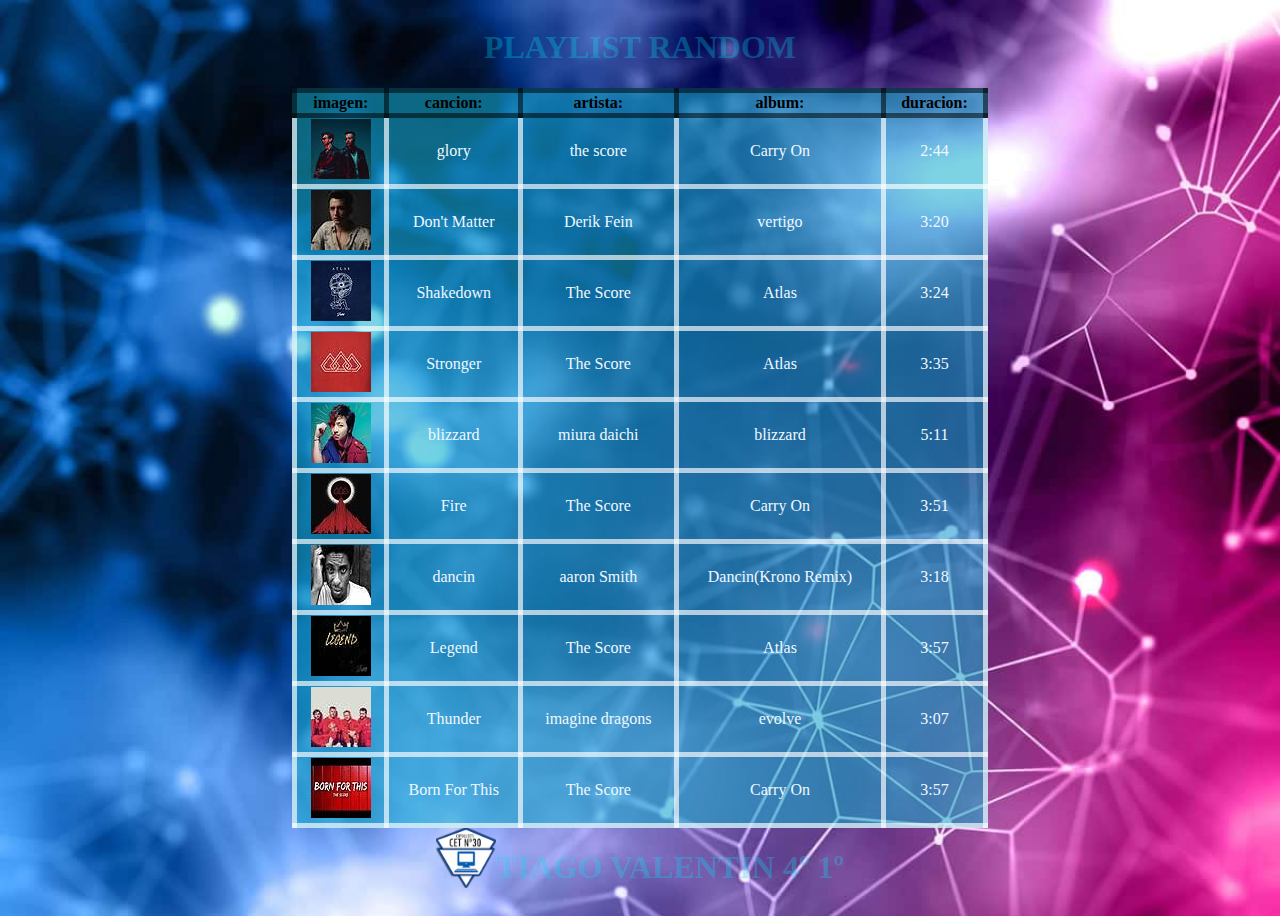
<file: index.html>
<!DOCTYPE html>
<html lang="en">

<head>
    <meta charset="UTF-8">
    <meta http-equiv="X-UA-Compatible" content="IE=edge">
    <meta name="viewport" content="width=device-width, initial-scale=1.0">
    <title>playlist random</title>
    <link rel="stylesheet" href="/css/estilos.css">


</head>

<body>
    <!-- encabezado -->

    <header>
        <!--centrar titulo de la playlst -->
       
        

    </header>
    <!--PRINCIPAL-->

    <main>
        <H1>PLAYLIST RANDOM</H1>
        <table>


            <tr>


                <th>imagen:</th>
                <th>cancion:</th>
                <th>artista: </th>
                <th>album:</th>
                <th>duracion:</th>

            </tr>
            <tr>
                <td>

                    <a href="/temas/tema1.html"> <img src="/assets/img/imagen1.jpg" alt=""></a>
                </td>
                <td> glory</td>
                <td> the score</td>
                <td> Carry On</td>
                <td>2:44</td>

            </tr>
            <tr>
                <td>
                    <a href="/temas/tema2.html"><img src="/assets/img/imagen2.jpg" alt=""></a>
                </td>
                <td>Don't Matter</td>
                <td>Derik Fein </td>
                <td> vertigo</td>
                <td>3:20</td>
            </tr>
            <tr>
                <td>
                    <a href="/temas/tema3.html"><img src="/assets/img/imagen3.jpg" alt=""></a>

                </td>
                <td> Shakedown</td>
                <td>The Score</td>
                <td>Atlas</td>
                <td>3:24</td>
            </tr>

            <tr>
                <td>

                    <a href="/temas/tema4.html"><img src="/assets/img/imagen4.jpg" alt=""></a>
                </td>
                <td>Stronger </td>
                <td>The Score</td>
                <td>Atlas</td>
                <td>3:35</td>
            </tr>


            <tr>
                <td>

                    <a href="/temas/tema5.html"><img src="/assets/img/imagen5.jpg" alt=""></a>
                </td>
                <td>blizzard</td>
                <td>miura daichi</td>
                <td>blizzard</td>
                <td>5:11</td>
            </tr>
            <tr>
                <td>
                    <a href="/temas/tema6.html"><img src="/assets/img/imagen6.jpg" alt=""></a>
                </td>
                <td>Fire </td>
                <td>The Score</td>
                <td>Carry On</td>
                <td>3:51</td>
            </tr>

            <tr>
                <td>

                    <a href="/temas/tema7.html"><img src="/assets/img/imagen7.jpg" alt=""></a>
                </td>
                <td>dancin</td>
                <td>aaron Smith</td>
                <td>Dancin(Krono Remix)</td>
                <td>3:18</td>
            </tr>
            <tr>
                <td>

                    <a href="/temas/tema8.html"><img src="/assets/img/imagen8.jpg" alt=""></a>
                </td>
                <td>Legend</td>
                <td>The Score </td>
                <td>Atlas</td>
                <td>3:57</td>
            </tr>
            <tr>
                <td>
                    <a href="/temas/tema9.html"><img src="/assets/img/imagen9.jpg" alt=""></a>

                </td>
                <td>Thunder </td>
                <td>imagine dragons</td>
                <td>evolve</td>
                <td>3:07</td>
            </tr>
            <tr>
                <td>
                    <a href="/temas/tema10.html"><img src="/assets/img/imagen10.jpg" alt=""></a>
                </td>
                <td>Born For This</td>
                <td>The Score</td>
                <td>Carry On</td>
                <td>3:57</td>
            </tr>
         
        </table>
       
    </main>
    <!--PIE DE PAGINA-->

<footer>
    <img src="/assets/img/cet30.png" alt="">
    <h1>TIAGO VALENTIN 4º 1º </h1>
</footer>
   

</body>

</html>
</file>
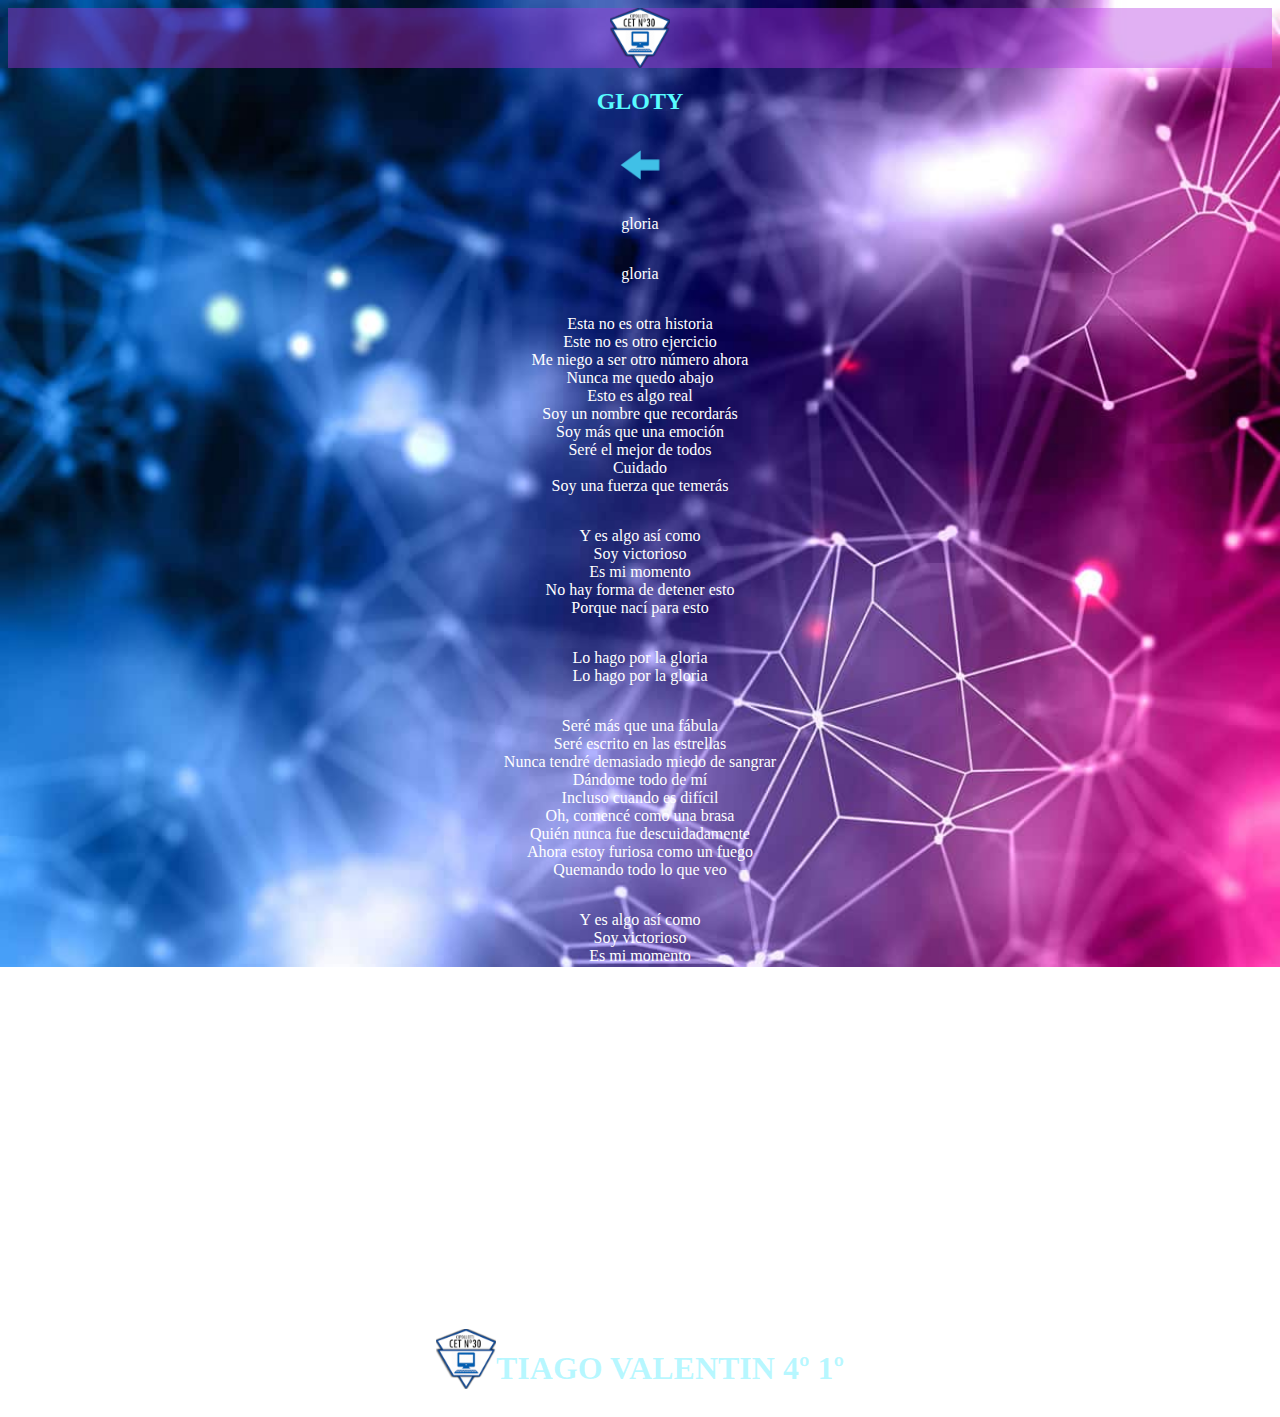
<file: temas/tema1.html>
<!DOCTYPE html>
<html lang="en">

<head>
    <meta charset="UTF-8">
    <meta http-equiv="X-UA-Compatible" content="IE=edge">
    <meta name="viewport" content="width=device-width, initial-scale=1.0">
    <title>glory</title>
    <link rel="stylesheet" href="../css/estilos.css">

</head>




<body>
    
    <header>
        <img src="/assets/img/cet30.png" alt="">
        
    </header>

    <main>
        
      
        <h2>GLOTY</h2>
        <a href="../index.html">
            <img src="../assets/img/flecha.png" alt="retroceder">
        </a>
        <p>gloria</p>
        <p>gloria</p>
        <p>Esta no es otra historia<br>
            Este no es otro ejercicio<br>
            Me niego a ser otro número ahora<br>
            Nunca me quedo abajo<br>
            Esto es algo real<br>
            Soy un nombre que recordarás<br>
            Soy más que una emoción<br>
            Seré el mejor de todos<br>
            Cuidado<br>
            Soy una fuerza que temerás</p>

        <p>Y es algo así como<br>
            Soy victorioso<br>
            Es mi momento<br>
            No hay forma de detener esto<br>
            Porque nací para esto</p>

        <p> Lo hago por la gloria<br>
            Lo hago por la gloria</p>

        <p>Seré más que una fábula<br>
            Seré escrito en las estrellas<br>
            Nunca tendré demasiado miedo de sangrar<br>
            Dándome todo de mí<br>
            Incluso cuando es difícil<br>
            Oh, comencé como una brasa<br>
            Quién nunca fue descuidadamente<br>
            Ahora estoy furiosa como un fuego<br>
            Quemando todo lo que veo</p>

        <p>Y es algo así como<br>
            Soy victorioso<br>
            Es mi momento<br>
            No hay forma de detener esto<br>
            Porque nací para esto</p>

        <p>Lo hago por el gloria<br>
            Lo hago por la gloria<br>
            Lo hago por la gloria<br>
            Lo hago por el gloria</p>

        <p>Cuando todo lo que queda es polvo<br>
            Lo recordarán<br>
            Oh, nos recordarán</p>

        <p>Lo hago por la<br>
            Lo hago por la gloria<br>
            Lo hago por la gloria<br>
            Lo hago por la gloria<br>
            Lo hago por la gloria</p>



    </main>


<footer>
    <footer>
        <img src="/assets/img/cet30.png" alt="">
        <h1>TIAGO VALENTIN 4º 1º </h1>
    </footer>
</footer>





</body>

</html>
</file>
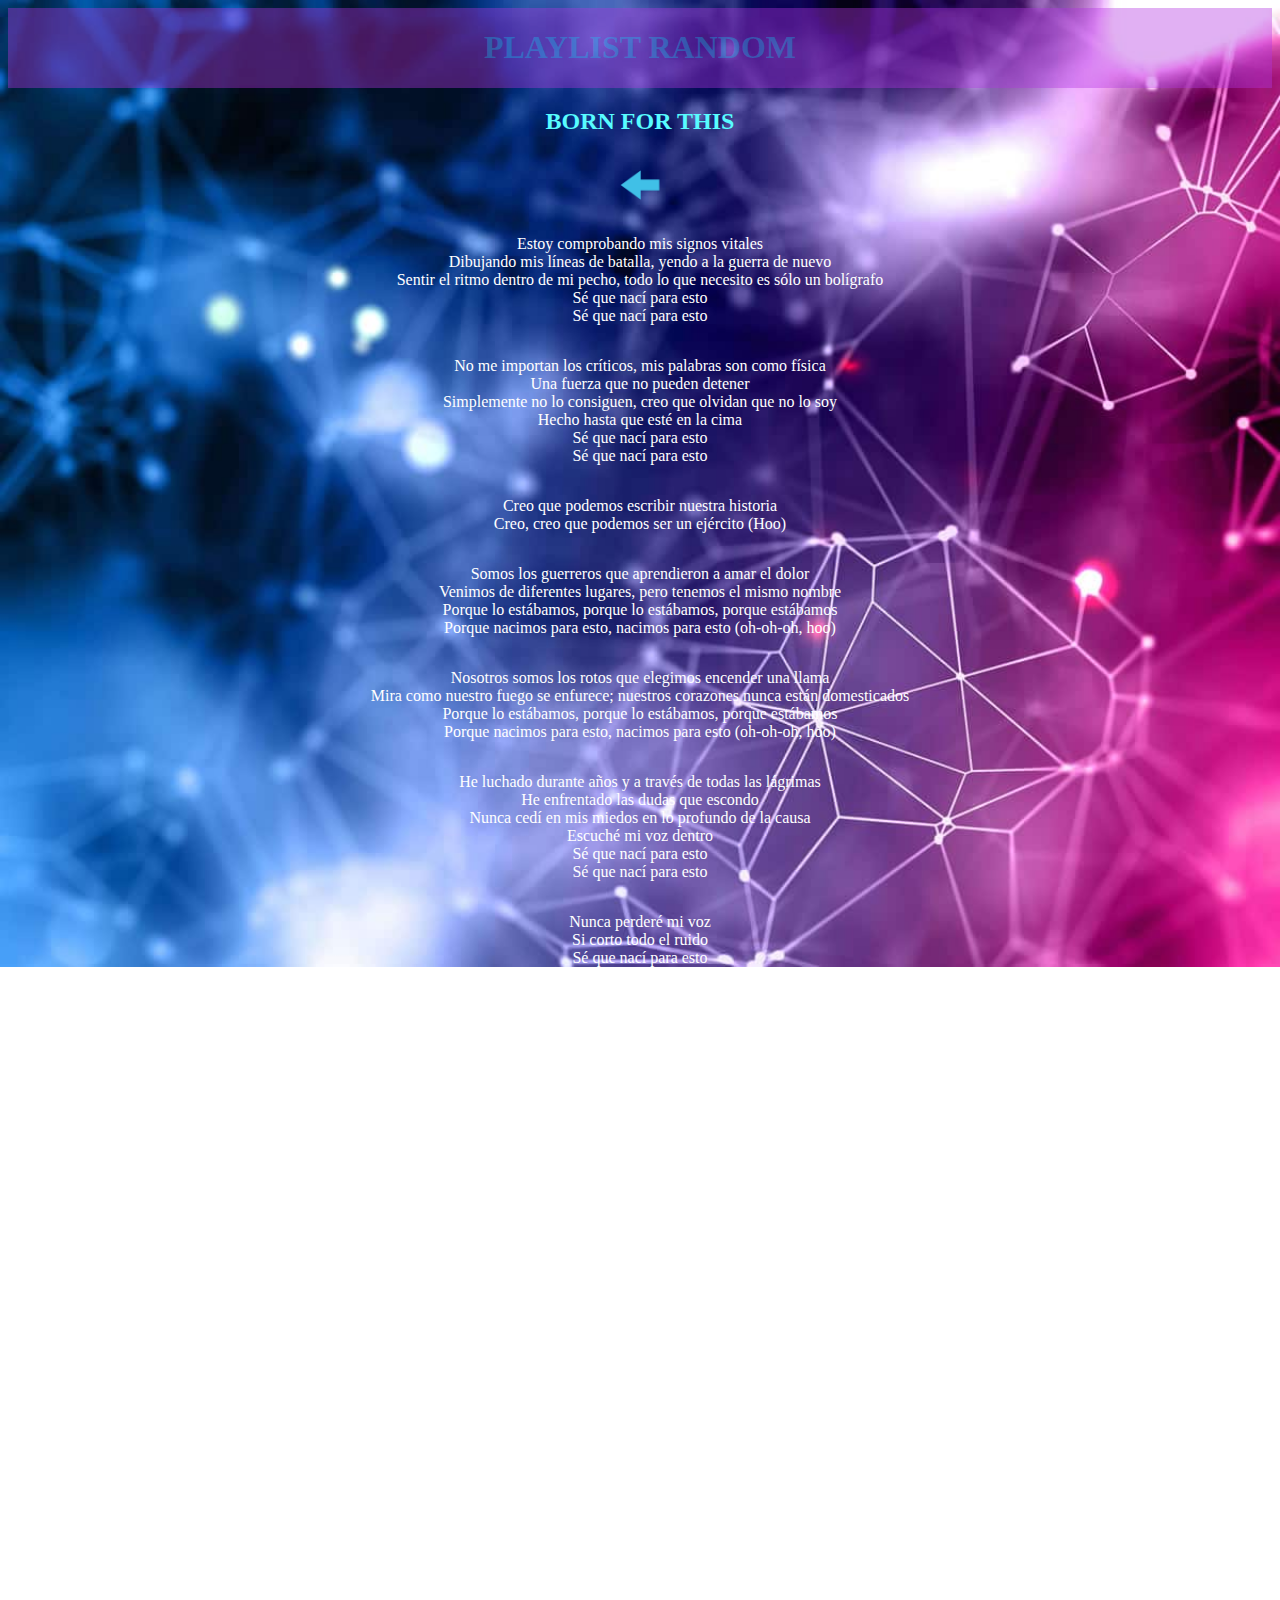
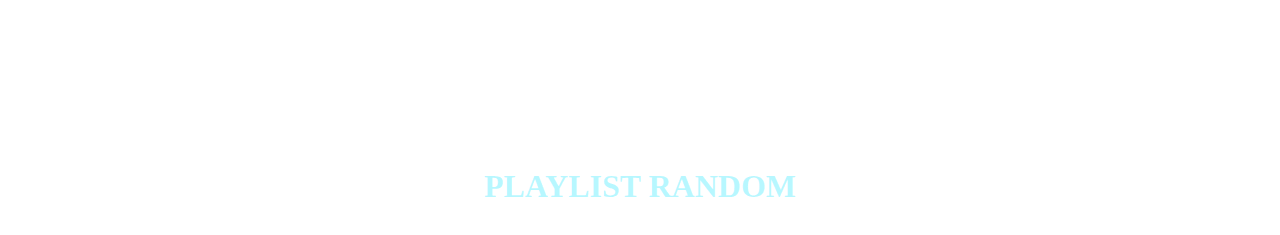
<file: temas/tema10.html>
<!DOCTYPE html>
<html lang="en">

<head>
    <meta charset="UTF-8">
    <meta http-equiv="X-UA-Compatible" content="IE=edge">
    <meta name="viewport" content="width=device-width, initial-scale=1.0">
    <title>Born For This</title>
    <link rel="stylesheet" href="../css/estilos.css">
</head>

<body>



    <header>
        <H1>PLAYLIST RANDOM</H1>
        
    </header>
    <main>
        <h2>BORN FOR THIS</h2>
        <a href="../index.html">
            <img src="../assets/img/flecha.png" alt="retroceder">
        </a>
        <p>Estoy comprobando mis signos vitales<br>
            Dibujando mis líneas de batalla, yendo a la guerra de nuevo<br>
            Sentir el ritmo dentro de mi pecho, todo lo que necesito es sólo un bolígrafo<br>
            Sé que nací para esto<br>
            Sé que nací para esto</p>

        <p>No me importan los críticos, mis palabras son como física<br>
            Una fuerza que no pueden detener<br>
            Simplemente no lo consiguen, creo que olvidan que no lo soy<br>
            Hecho hasta que esté en la cima<br>
            Sé que nací para esto<br>
            Sé que nací para esto</p>

        <p>Creo que podemos escribir nuestra historia<br>
            Creo, creo que podemos ser un ejército (Hoo)</p>

        <p>Somos los guerreros que aprendieron a amar el dolor<br>
            Venimos de diferentes lugares, pero tenemos el mismo nombre<br>
            Porque lo estábamos, porque lo estábamos, porque estábamos<br>
            Porque nacimos para esto, nacimos para esto (oh-oh-oh, hoo)</p>

        <p>Nosotros somos los rotos que elegimos encender una llama<br>
            Mira como nuestro fuego se enfurece; nuestros corazones nunca están domesticados<br>
            Porque lo estábamos, porque lo estábamos, porque estábamos<br>
            Porque nacimos para esto, nacimos para esto (oh-oh-oh, hoo)</p>

        <p>He luchado durante años y a través de todas las lágrimas<br>
            He enfrentado las dudas que escondo<br>
            Nunca cedí en mis miedos en lo profundo de la causa<br>
            Escuché mi voz dentro<br>
            Sé que nací para esto<br>
            Sé que nací para esto</p>

        <p>Nunca perderé mi voz<br>
            Si corto todo el ruido<br>
            Sé que nací para esto<br>
            Sé que nací para esto<br>
            Creo que podemos escribir nuestra historia<br>
            Creeré, creeré que podemos ser un ejército (ooh)</p>

        <p>Somos los guerreros que aprendieron a amar el dolor<br>
            Venimos de diferentes lugares, pero tenemos el mismo nombre<br>
            Porque lo estábamos, porque lo estábamos, porque estábamos<br>
            Porque nacimos para esto, nacimos para esto (oh-oh-oh, hoo)</p>

        <p>Nosotros somos los rotos que elegimos encender una llama<br>
            Mira como nuestro fuego se enfurece; nuestros corazones nunca están domesticados<br>
            Porque lo estábamos, porque lo estábamos, porque estábamos<br>
            Porque nacimos para esto, nacimos para esto (oh-oh-oh, hoo)</p>

        <p>Oh-oh-oh, hoo<br>
            Oh-oh-oh, hoo<br>
            Oh-oh-oh, hoo<br>
            Oh-oh-oh, hoo</p>

        <p>Estas palabras que escribo son para alguien como yo<br>
            Para saber que no estás solo<br>
            Los movimientos que haces, sí, surgen errores<br>
            Nunca pierdas la esperanza<br>
            Sólo sé que naciste para esto<br>
            Sólo sé que naciste para esto (ooh)</p>

        <p>Somos los guerreros que aprendieron a amar el dolor<br>
            Venimos de diferentes lugares, pero tenemos el mismo nombre<br>
            Porque lo estábamos, porque lo estábamos, porque estábamos<br>
            Porque nacimos para esto, nacimos para esto (oh-oh-oh, hoo)</p>

        <p>Nosotros somos los rotos que elegimos encender una llama<br>
            Mira como nuestro fuego se enfurece; nuestros corazones nunca están domesticados<br>
            Porque lo estábamos, porque lo estábamos, porque estábamos<br>
            Porque nacimos para esto, nacimos para esto (oh-oh-oh, hoo)</p>

        <p>Nacemos para esto, nacemos para esto</p>
    </main>
    <footer>
        <H1>PLAYLIST RANDOM</H1>
    </footer>
</body>

</html>
</file>
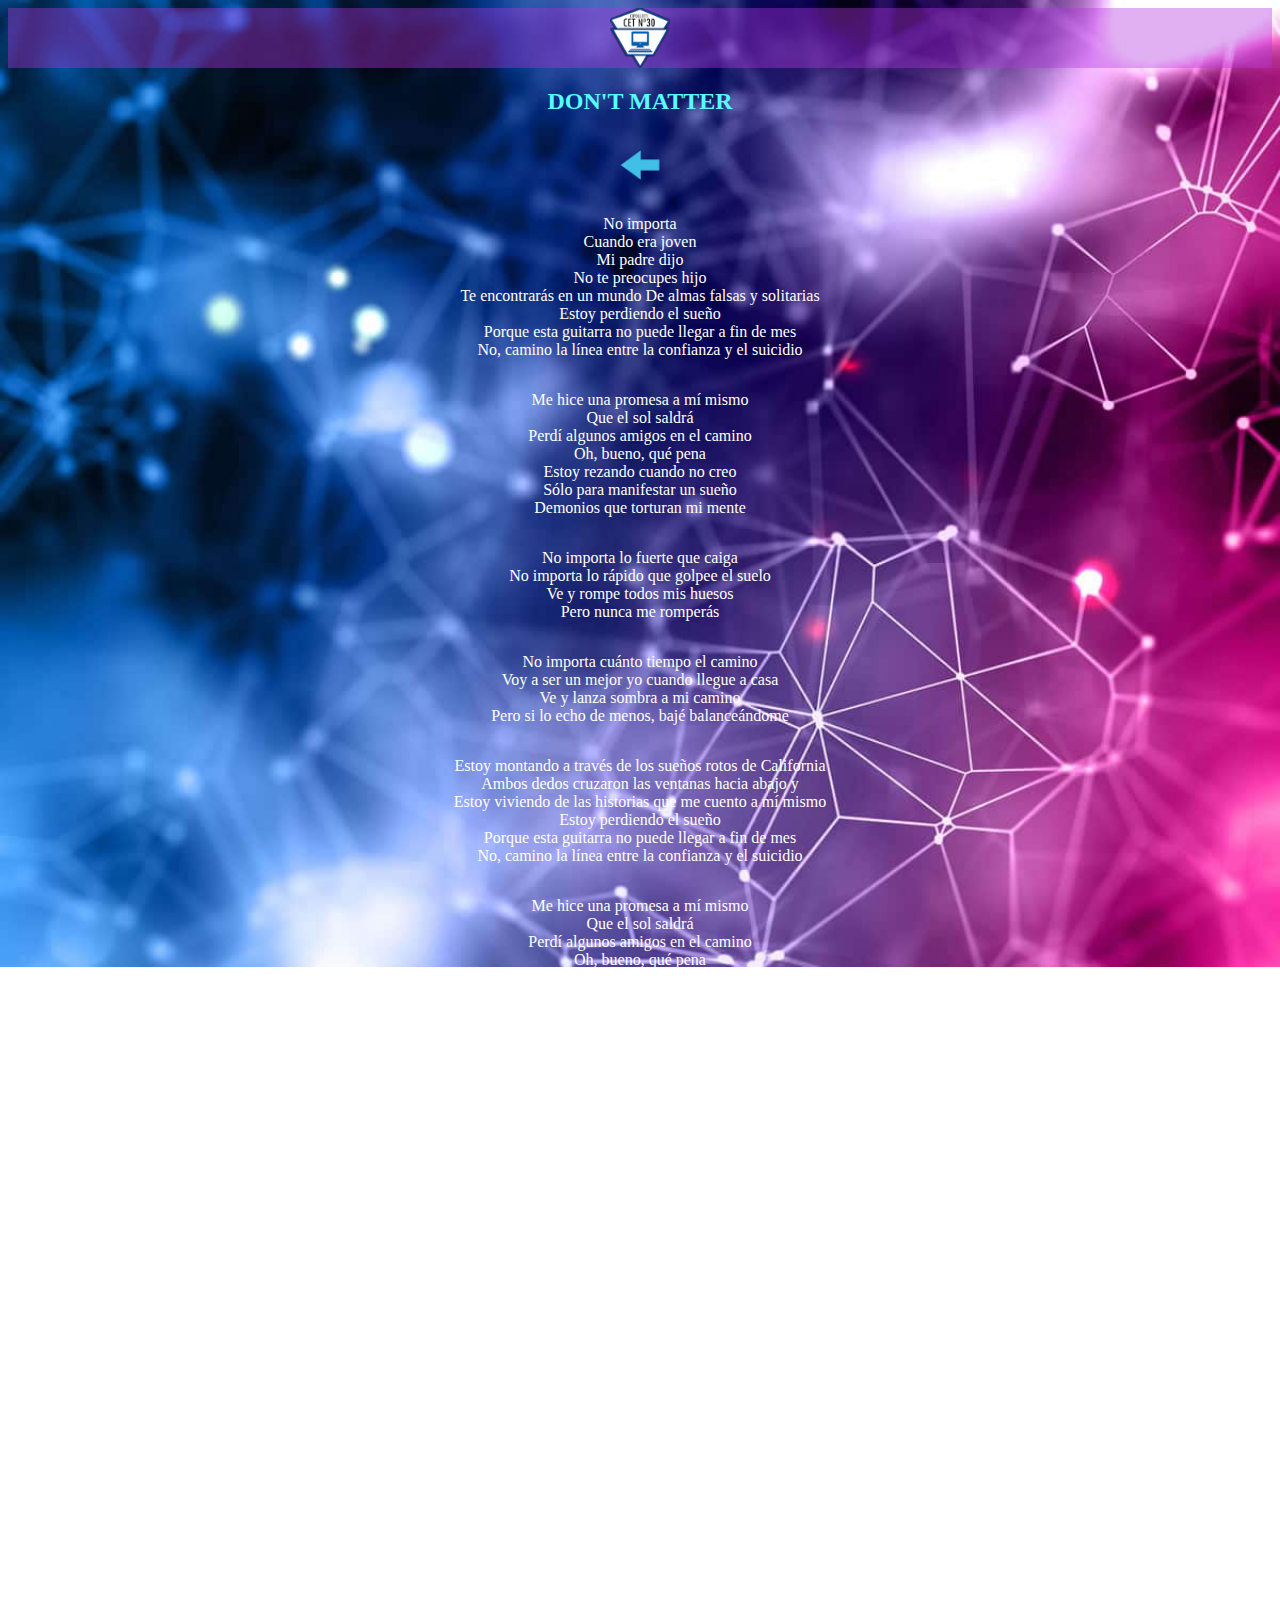
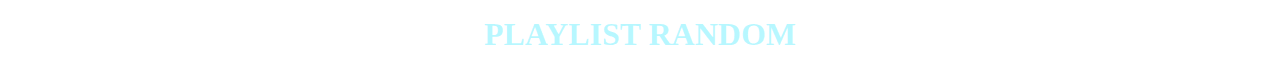
<file: temas/tema2.html>
<!DOCTYPE html>
<html lang="en">

<head>
    <meta charset="UTF-8">
    <meta http-equiv="X-UA-Compatible" content="IE=edge">
    <meta name="viewport" content="width=device-width, initial-scale=1.0">
    <title> Don't Matter</title>
    <link rel="stylesheet" href="../css/estilos.css">
</head>

<body>


    <header>
        
        <img src="/assets/img/cet30.png" alt="">
    </header>
    <main>
        
        <h2>DON'T MATTER</h2>
        <a href="../index.html">
            <img src="../assets/img/flecha.png" alt="retroceder">
        </a>

        <p> No importa<br>

            Cuando era joven<br>
            Mi padre dijo<br>
            No te preocupes hijo<br>
            Te encontrarás en un mundo
            De almas falsas y solitarias<br>
            Estoy perdiendo el sueño<br>
            Porque esta guitarra no puede llegar a fin de mes<br>
            No, camino la línea entre la confianza y el suicidio</p>

        <p> Me hice una promesa a mí mismo<br>
            Que el sol saldrá<br>
            Perdí algunos amigos en el camino<br>
            Oh, bueno, qué pena<br>
            Estoy rezando cuando no creo<br>
            Sólo para manifestar un sueño<br>
            Demonios que torturan mi mente</p>

        <p> No importa lo fuerte que caiga<br>
            No importa lo rápido que golpee el suelo<br>
            Ve y rompe todos mis huesos<br>
            Pero nunca me romperás</p>

        <p>No importa cuánto tiempo el camino<br>
            Voy a ser un mejor yo cuando llegue a casa<br>
            Ve y lanza sombra a mi camino<br>
            Pero si lo echo de menos, bajé balanceándome</p>

        <p>Estoy montando a través de los sueños rotos de California<br>
            Ambos dedos cruzaron las ventanas hacia abajo y<br>
            Estoy viviendo de las historias que me cuento a mí mismo<br>
            Estoy perdiendo el sueño<br>
            Porque esta guitarra no puede llegar a fin de mes<br>
            No, camino la línea entre la confianza y el suicidio</p>

        <p>Me hice una promesa a mí mismo<br>
            Que el sol saldrá<br>
            Perdí algunos amigos en el camino<br>
            Oh, bueno, qué pena<br>
            Estoy rezando cuando no creo<br>
            Sólo para manifestar un sueño<br>
            Demonios que torturan mi mente</p>

        <p>No importa lo fuerte que caiga<br>
            No importa lo rápido que golpee el suelo<br>
            Ve y rompe todos mis huesos<br>
            Pero nunca me romperás</p>

        <p>No importa cuánto tiempo el camino<br>
            Voy a ser un mejor yo cuando llegue a casa<br>
            Ve y lanza sombra a mi camino<br>
            Pero si lo echo de menos, bajé balanceándome</p>

        <p> Sé que llueve en esta ciudad<br>
            Todo lo que pido es que no me dejes ahogarme<br>
            Tengo mucho que decir<br>
            Pero estoy rascando la superficie<br>
            Intercambiar mi alma por el escenario<br>
            Ahora mi vida es un circo</p>

        <p> No importa lo fuerte que caiga<br>
            No importa lo rápido que golpee el suelo<br>
            Ve y rompe todos mis huesos<br>
            Pero nunca me romperás</p>

        <p> No importa cuánto tiempo el camino<br>
            Voy a ser un mejor yo cuando llegue a casa<br>
            Ve y lanza sombra a mi camino<br>
            Pero si lo echo de menos me fui abajo</p>



    </main>

<footer>
    <H1>PLAYLIST RANDOM</H1>

</footer>
</body>

</html>
</file>
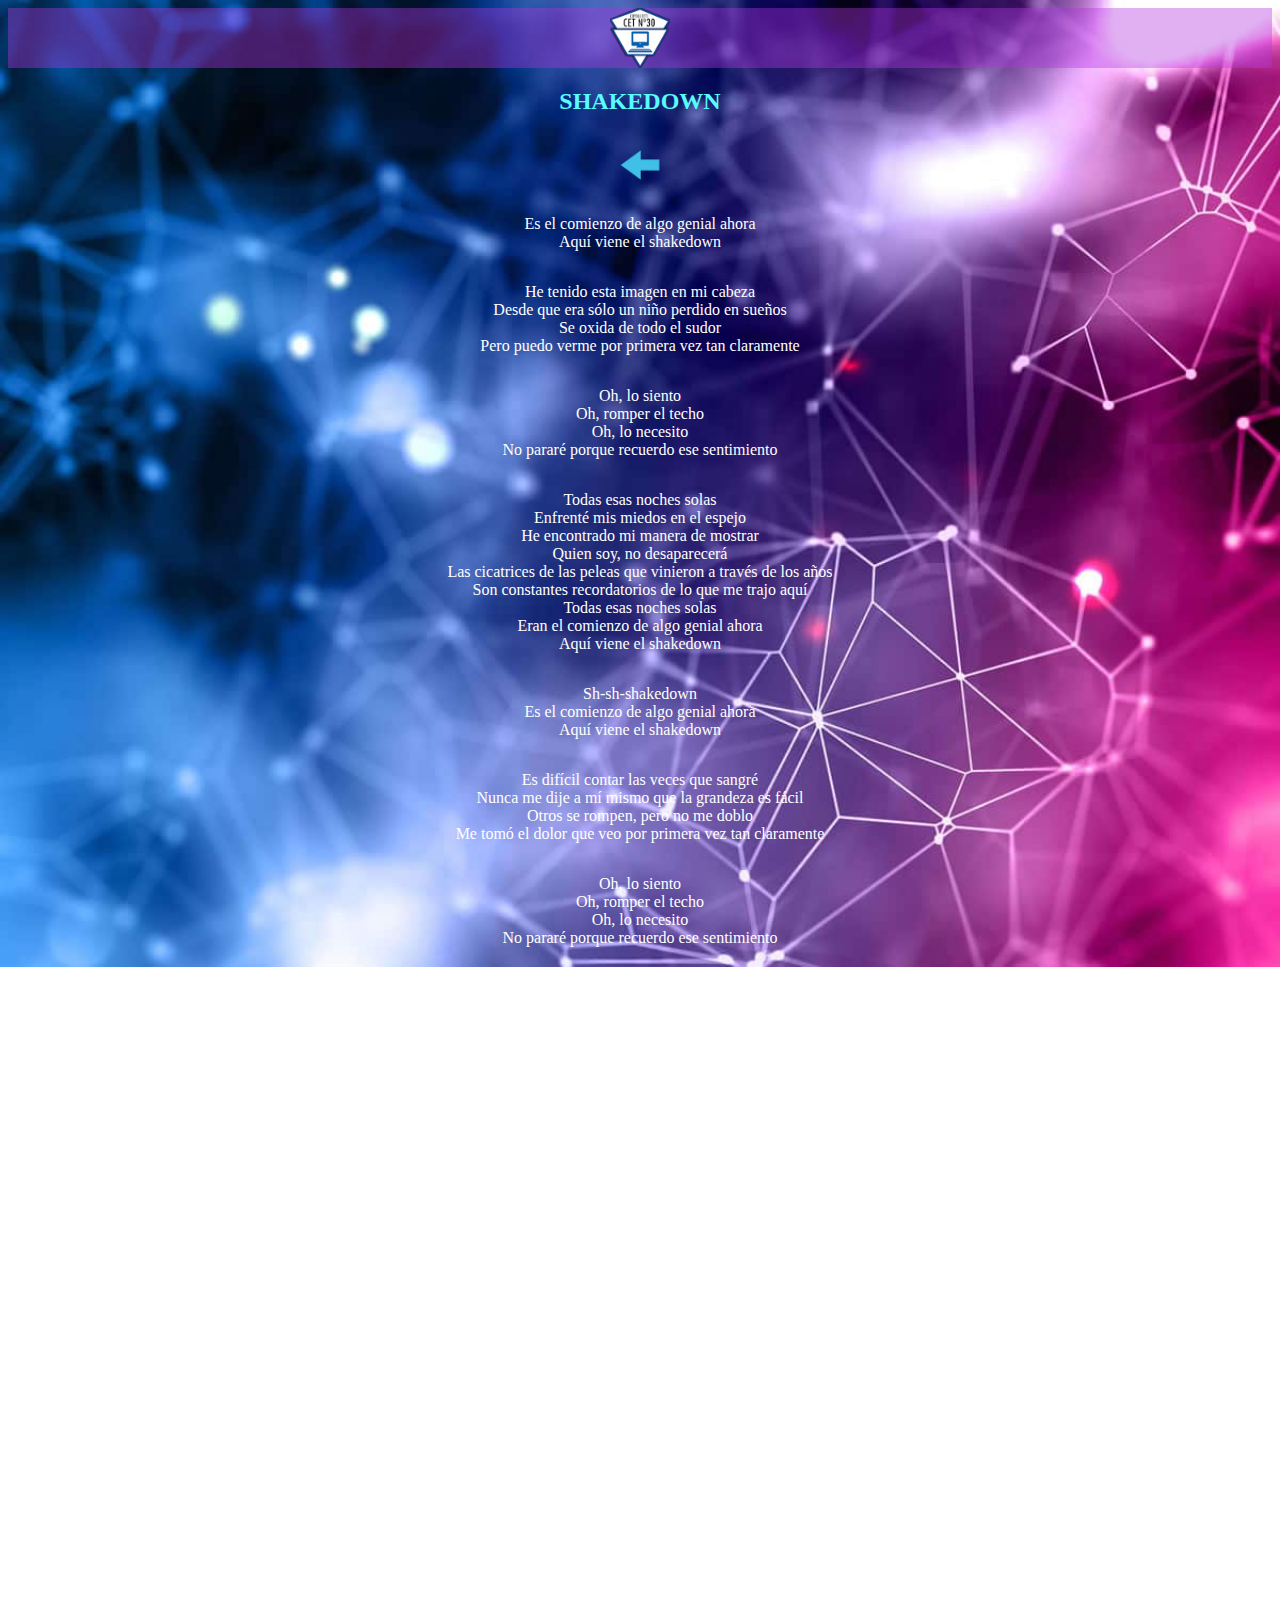
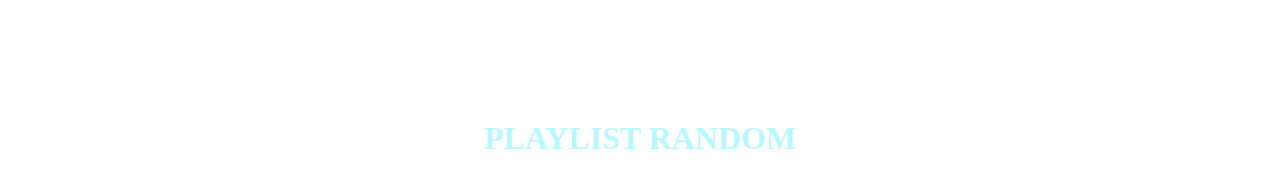
<file: temas/tema3.html>
<!DOCTYPE html>
<html lang="en">

<head>
    <meta charset="UTF-8">
    <meta http-equiv="X-UA-Compatible" content="IE=edge">
    <meta name="viewport" content="width=device-width, initial-scale=1.0">
    <title> Shakedown</title>
    <link rel="stylesheet" href="../css/estilos.css">
</head>

<body>

    <header>

        <img src="/assets/img/cet30.png" alt="">
    </header>
    <main>

        <h2>SHAKEDOWN</h2>
        <a href="../index.html">
            <img src="../assets/img/flecha.png" alt="retroceder">
        </a>

        <p>Es el comienzo de algo genial ahora<br>
            Aquí viene el shakedown</p>

        <P>He tenido esta imagen en mi cabeza<br>
            Desde que era sólo un niño perdido en sueños<br>
            Se oxida de todo el sudor<br>
            Pero puedo verme por primera vez tan claramente</p>

        <p> Oh, lo siento<br>
            Oh, romper el techo<br>
            Oh, lo necesito<br>
            No pararé porque recuerdo ese sentimiento</p>

        <p>Todas esas noches solas<br>
            Enfrenté mis miedos en el espejo<br>
            He encontrado mi manera de mostrar<br>
            Quien soy, no desaparecerá<br>
            Las cicatrices de las peleas que vinieron a través de los años<br>
            Son constantes recordatorios de lo que me trajo aquí<br>
            Todas esas noches solas<br>
            Eran el comienzo de algo genial ahora<br>
            Aquí viene el shakedown</p>

        <p> Sh-sh-shakedown<br>
            Es el comienzo de algo genial ahora<br>
            Aquí viene el shakedown</p>

        <p>Es difícil contar las veces que sangré<br>
            Nunca me dije a mí mismo que la grandeza es fácil<br>
            Otros se rompen, pero no me doblo<br>
            Me tomó el dolor que veo por primera vez tan claramente</p>

        <p>Oh, lo siento<br>
            Oh, romper el techo<br>
            Oh, lo necesito<br>
            No pararé porque recuerdo ese sentimiento</p>

        <p>Todas esas noches solas<br>
            Enfrenté mis miedos en el espejo<br>
            He encontrado mi manera de mostrar<br>
            Quien soy, no desaparecerá<br>
            Las cicatrices de las peleas que vinieron a través de los años<br>
            Son constantes recordatorios de lo que me trajo aquí<br>
            Todas esas noches solas<br>
            Eran el comienzo de algo genial ahora<br>
            Aquí viene el shakedown</p>

        <p>Sh-sh-shakedown<br>
            Es el comienzo de algo genial ahora<br>
            Aquí viene el shakedown<br>
            Sh-sh-shakedown<br>
            Es el comienzo de algo genial ahora<br>
            Aquí viene el shakedown</p>

        <p>A veces caemos, a veces rompemos<br>
            A veces estamos perdidos en todos nuestros errores</p>

        <p>Todas esas noches solas<br>
            Enfrenté mis miedos en el espejo<br>
            He encontrado mi manera de mostrar<br>
            Quien soy, no desaparecerá<br>
            Las cicatrices de las peleas que vinieron a través de los años<br>
            Son constantes recordatorios de lo que me trajo aquí<br>
            Todas esas noches solas<br>
            Eran el comienzo de algo genial ahora<br>
            Aquí viene el shakedown</p>

        <p>Sh-sh-shakedown<br>
            Es el comienzo de algo genial ahora<br>
            Aquí viene el shakedown<br>
            Sh-sh-shakedown<br>
            Es el comienzo de algo genial ahora<br>
            Aquí viene el shakedown</p>



    </main>
    <footer>
        <H1>PLAYLIST RANDOM</H1>
    </footer>

</body>

</html>
</file>
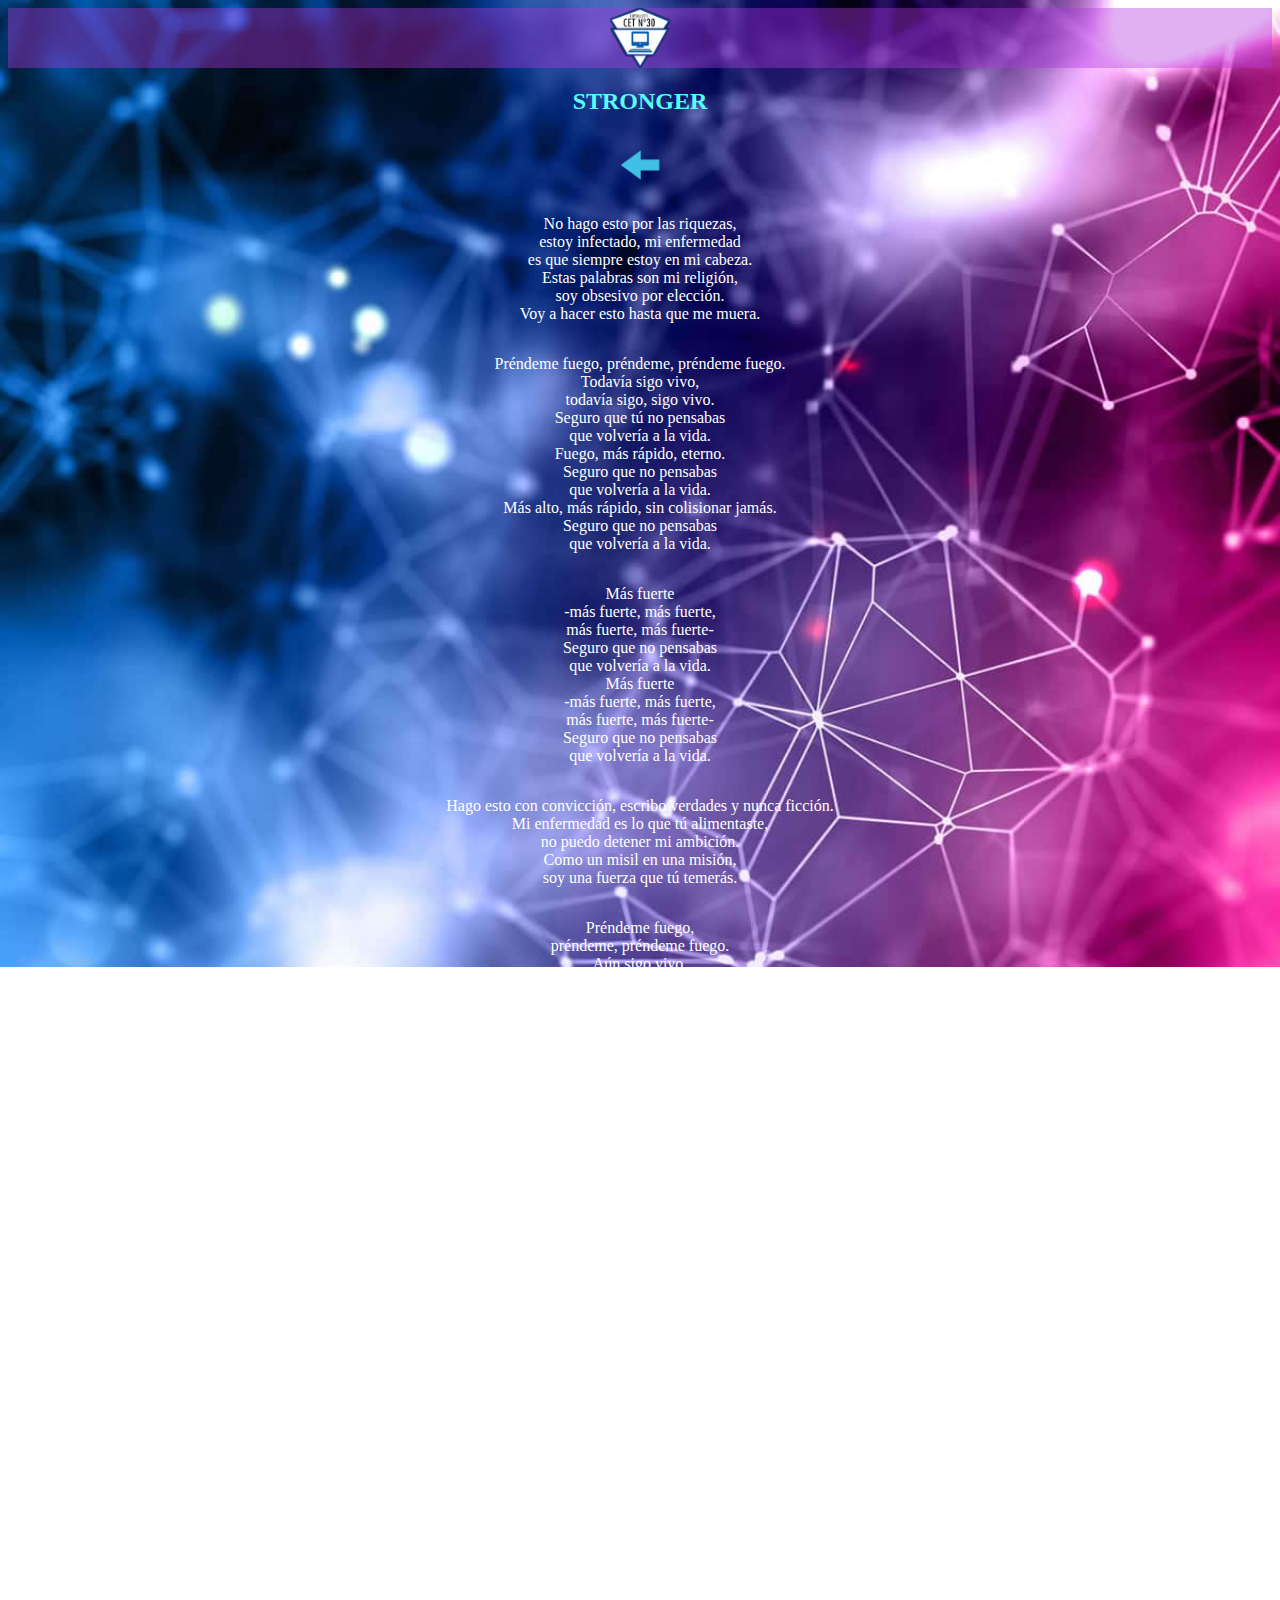
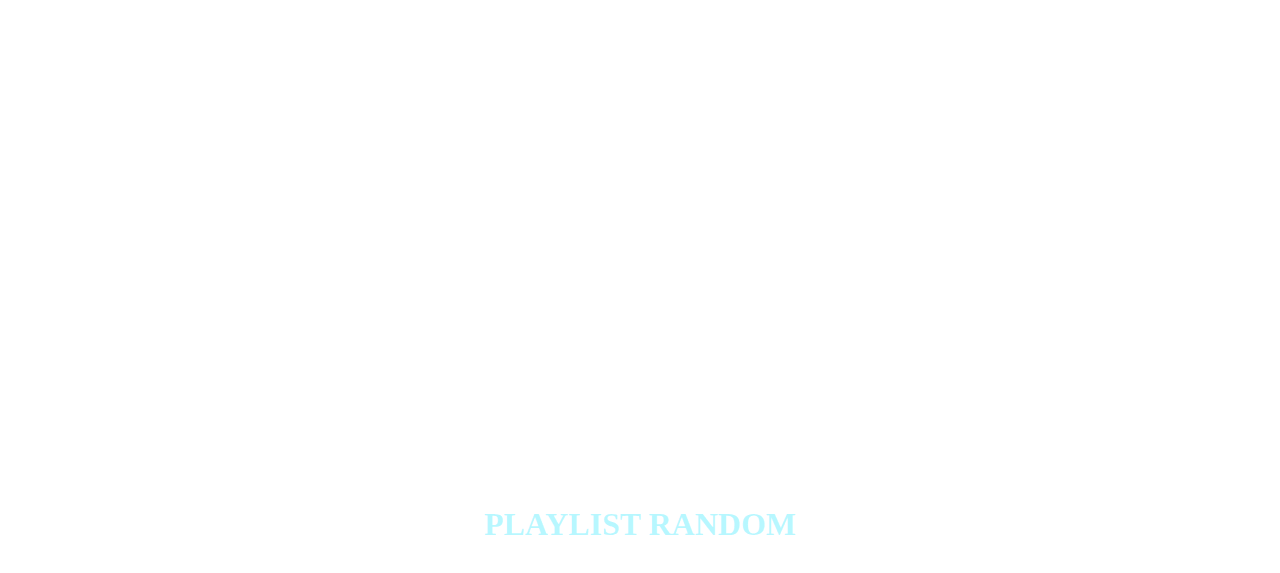
<file: temas/tema4.html>
<!DOCTYPE html>
<html lang="en">

<head>
    <meta charset="UTF-8">
    <meta http-equiv="X-UA-Compatible" content="IE=edge">
    <meta name="viewport" content="width=device-width, initial-scale=1.0">
    <title>Stronger</title>
    <link rel="stylesheet" href="../css/estilos.css">
</head>

<body>


    <header>
        <img src="/assets/img/cet30.png" alt="">
 
        
    </header>

    <main>
        <h2>STRONGER</h2>
        <a href="../index.html">
            <img src="../assets/img/flecha.png" alt="retroceder">
        </a>



        <p>No hago esto por las riquezas,<br>
            estoy infectado, mi enfermedad<br>
            es que siempre estoy en mi cabeza.<br>
            Estas palabras son mi religión,<br>
            soy obsesivo por elección.<br>
            Voy a hacer esto hasta que me muera.</p>

        <p>Préndeme fuego,
            préndeme, préndeme fuego.<br>
            Todavía sigo vivo,<br>
            todavía sigo, sigo vivo.<br>
            Seguro que tú no pensabas<br>
            que volvería a la vida.<br>
            Fuego, más rápido, eterno.<br>
            Seguro que no pensabas<br>
            que volvería a la vida.<br>
            Más alto, más rápido, sin colisionar jamás.<br>
            Seguro que no pensabas<br>
            que volvería a la vida.</p>

        <p>Más fuerte<br>
            -más fuerte, más fuerte,<br>
            más fuerte, más fuerte-<br>
            Seguro que no pensabas<br>
            que volvería a la vida.<br>
            Más fuerte<br>
            -más fuerte, más fuerte,<br>
            más fuerte, más fuerte-<br>
            Seguro que no pensabas<br>
            que volvería a la vida.</p>

        <p>Hago esto con convicción,
            escribo verdades y nunca ficción.<br>
            Mi enfermedad es lo que tú alimentaste,<br>
            no puedo detener mi ambición.<br>
            Como un misil en una misión,<br>
            soy una fuerza que tú temerás.</p>

        <p>Préndeme fuego,<br>
            préndeme, préndeme fuego.<br>
            Aún sigo vivo,<br>
            aún sigo, aún sigo vivo.<br>
            Seguro que no pensabas<br>
            que volvería a la vida.</p>

        <p> Más fuerte<br>
            -más fuerte, más fuerte,<br>
            más fuerte, más fuerte-<br>
            Seguro que no pensabas<br>
            que volvería a la vida.<br>
            Más fuerte<br>
            -más fuerte, más fuerte,<br>
            más fuerte, más fuerte-.<br>
            Seguro que no pensabas<br>
            que volvería a la vida.</p>

        <p> Seguro que pensabas que estaba muerto,<br>
            pero no estoy muerto.<br>
            No estoy muerto.<br>
            Seguro que pensabas que estaba muerto,<br>
            pero no estoy muerto.<br>
            No estoy muerto.<br>
            Más fuerte, más fuerte, eterno.<br>
            Más alto, más rápido, sin colisionar jamás.<br>
            Más fuerte, más fuerte, eterno.<br>
            Más alto, más rápido, sin colisionar jamás.<br>
            Seguro que no pensabas<br>
            que volvería a la vida.</p>

        <p> Más fuerte<br>
            -más fuerte, más fuerte,<br>
            más fuerte, más fuerte-<br>
            Seguro que no pensabas<br>
            que volvería a la vida.<br>
            Más fuerte<br>
            -más fuerte, más fuerte,<br>
            más fuerte, más fuerte-.<br>
            Seguro que no pensabas<br>
            que volvería a la vida.</p>

        <p> Más fuerte<br>
            -seguro que pensabas que estaba muerto,<br>
            pero no estoy muerto, no estoy muerto-.<br>
            -Más fuerte, más fuerte,<br>
            más fuerte, más fuerte-<br>
            Seguro que no pensabas<br>
            que volvería a la vida.<br>
            Más fuerte<br>
            -seguro que pensabas que estaba muerto,<br>
            pero no estoy muerto, no estoy muerto-.<br>
            -Más fuerte, más fuerte,<br>
            más fuerte, más fuerte-<br>
            Seguro que no pensabas<br>
            que volvería a la vida.<br>
            Seguro que no pensabas<br>
            que volvería a la vida.</p>

        <p>The Score - Más fuerte.</p>

    </main>


<footer>
    <H1>PLAYLIST RANDOM</H1>
</footer>




</body>

</html>
</file>
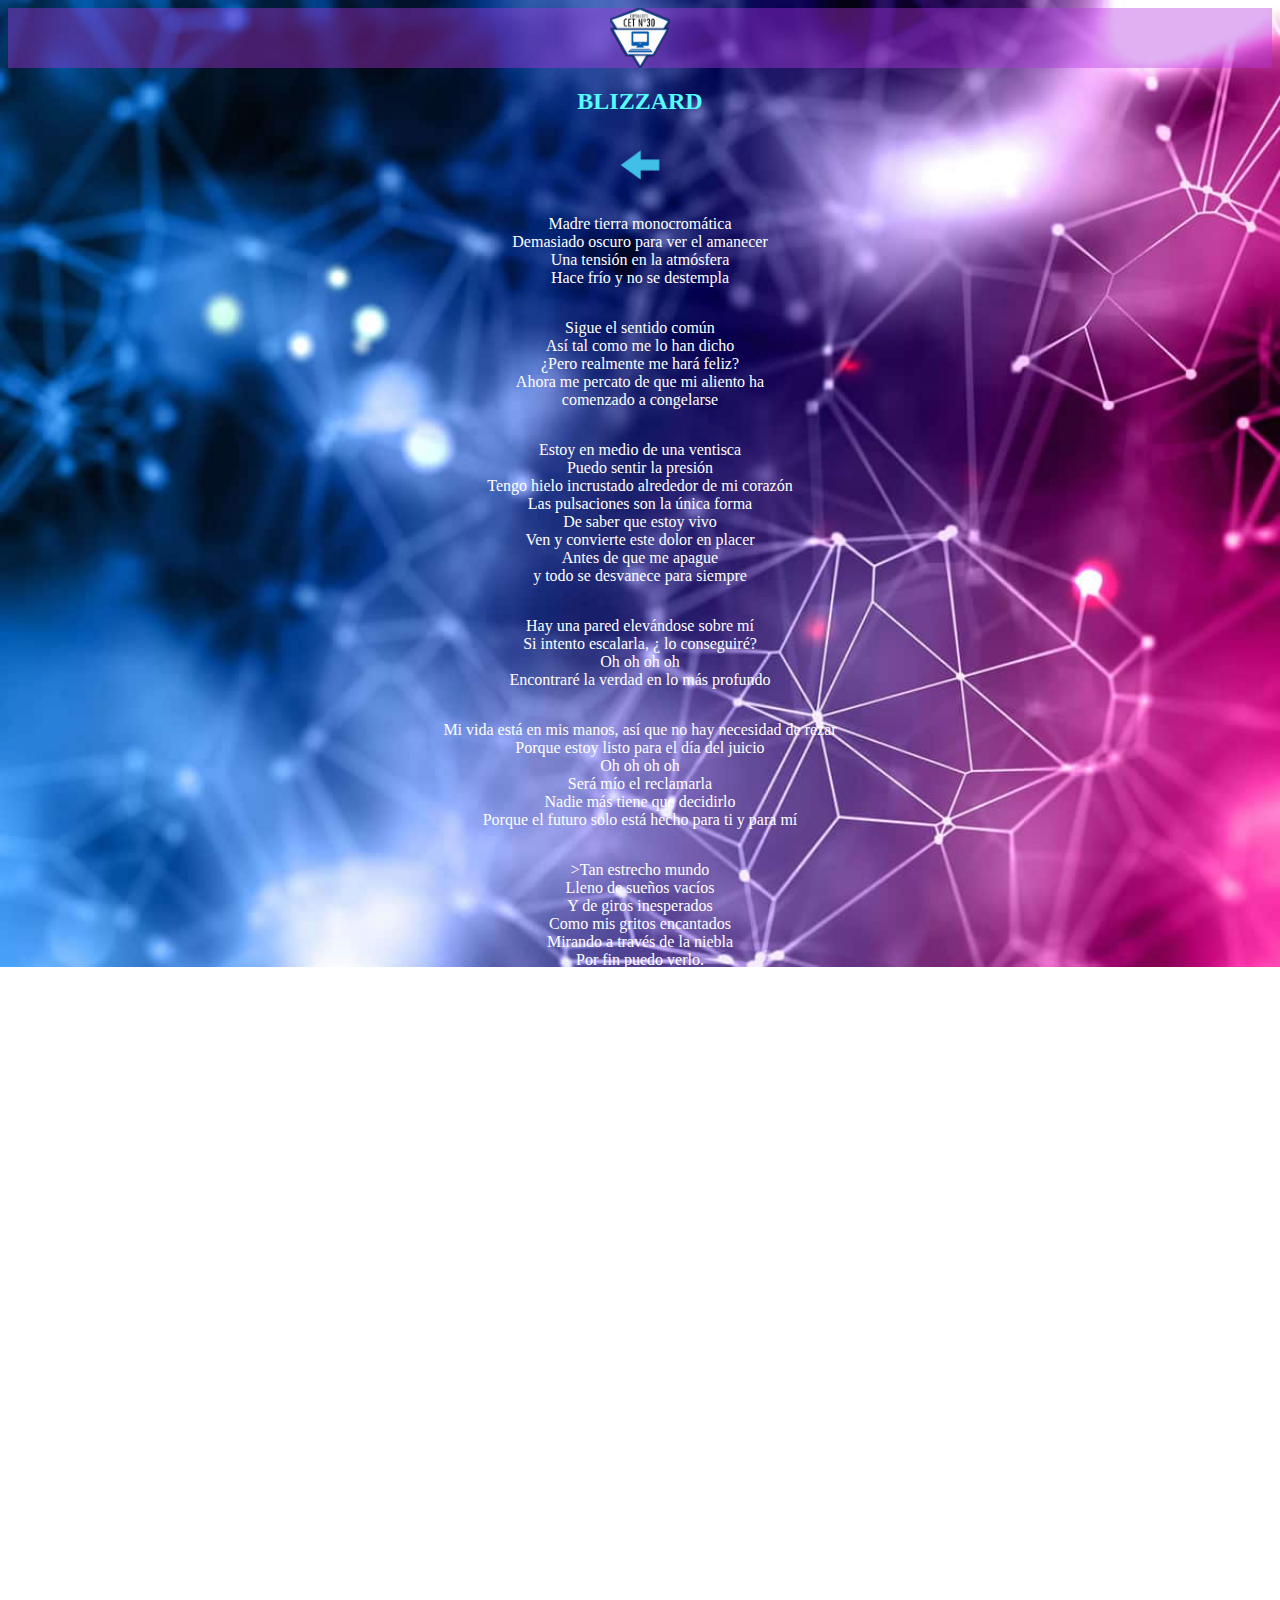
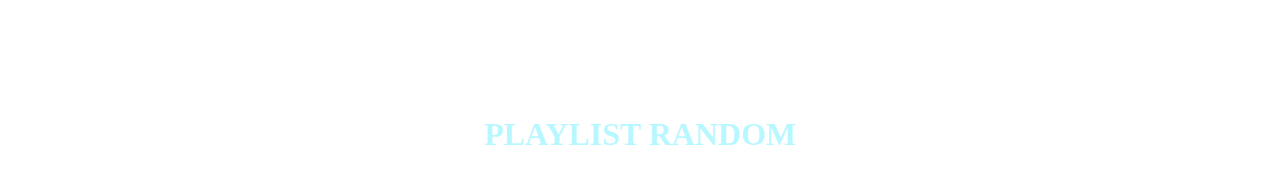
<file: temas/tema5.html>
<!DOCTYPE html>
<html lang="en">

<head>
    <meta charset="UTF-8">
    <meta http-equiv="X-UA-Compatible" content="IE=edge">
    <meta name="viewport" content="width=device-width, initial-scale=1.0">
    <title>blizzard </title>
    <link rel="stylesheet" href="../css/estilos.css">
</head>

<body>



    <header>
       
        <img src="/assets/img/cet30.png" alt="">


    </header>
    <main>
        <h2>BLIZZARD</h2>
        <a href="../index.html">
            <img src="../assets/img/flecha.png" alt="retroceder">
        </a>

        <p>Madre tierra monocromática<br>
            Demasiado oscuro para ver el amanecer<br>
            Una tensión en la atmósfera<br>
            Hace frío y no se destempla</p>

        <p>Sigue el sentido común<br>
            Así tal como me lo han dicho<br>
            ¿Pero realmente me hará feliz?<br>
            Ahora me percato de que mi aliento ha<br>
            comenzado a congelarse</p>

        <p>Estoy en medio de una ventisca<br>
            Puedo sentir la presión<br>
            Tengo hielo incrustado alrededor de mi corazón<br>
            Las pulsaciones son la única forma<br>
            De saber que estoy vivo<br>
            Ven y convierte este dolor en placer<br>
            Antes de que me apague<br>
            y todo se desvanece para siempre</p>

        <p>Hay una pared elevándose sobre mí<br>
            Si intento escalarla, ¿ lo conseguiré?<br>
            Oh oh oh oh<br>
            Encontraré la verdad en lo más profundo</p>

        <p> Mi vida está en mis manos, así que no hay necesidad de rezar<br>
            Porque estoy listo para el día del juicio<br>
            Oh oh oh oh<br>
            Será mío el reclamarla<br>
            Nadie más tiene que decidirlo<br>
            Porque el futuro solo está hecho para ti y para mí</p>

        <p>>Tan estrecho mundo<br>
            Lleno de sueños vacíos<br>
            Y de giros inesperados<br>
            Como mis gritos encantados<br>
            Mirando a través de la niebla<br>
            Por fin puedo verlo.<br>
            Voy a explotarlo todo<br>
            Como una ventisca</p>

        <p>Ayayayayayayayay<br>
            Rompe el hielo<br>
            Rompe el hielo<br>
            Rompe el hielo ahora</p>

        <p>Romper el hielo<br>
            Romper el hielo<br>
            Rompe el hielo ahora, ahora, ahora, ahora, ahora</p>

        <p>Ayayayayayayayay<br>
            Rompe el hielo<br>
            Rompe el hielo<br>
            Rompe el hielo ahora</p>

        <p>Rompe el hielo<br>
            Rompe el hielo<br>
            Rompe el hielo ahora</p>

        <p> Hay una pared elevándose ante mí<br>
            Si intento escalarla, ¿lo conseguiré?<br>
            Oh oh oh oh<br>
            Encontraré la verdad en lo más profundo</p>

        <p>Mi vida está en mis manos, así que no hay necesidad de rezar<br>
            Porque estoy listo para el día del juicio<br>
            Oh oh oh oh<br>
            Yo seré el que decida<br>
            Es mi derecho ser libre<br>
            Porque el futuro solo está hecho para ti y para mí</p>

        <p> Y la historia durará para siempre jamás</p>


    </main>
    <footer>
        <H1>PLAYLIST RANDOM</H1>
    </footer>

</body>

</html>
</file>
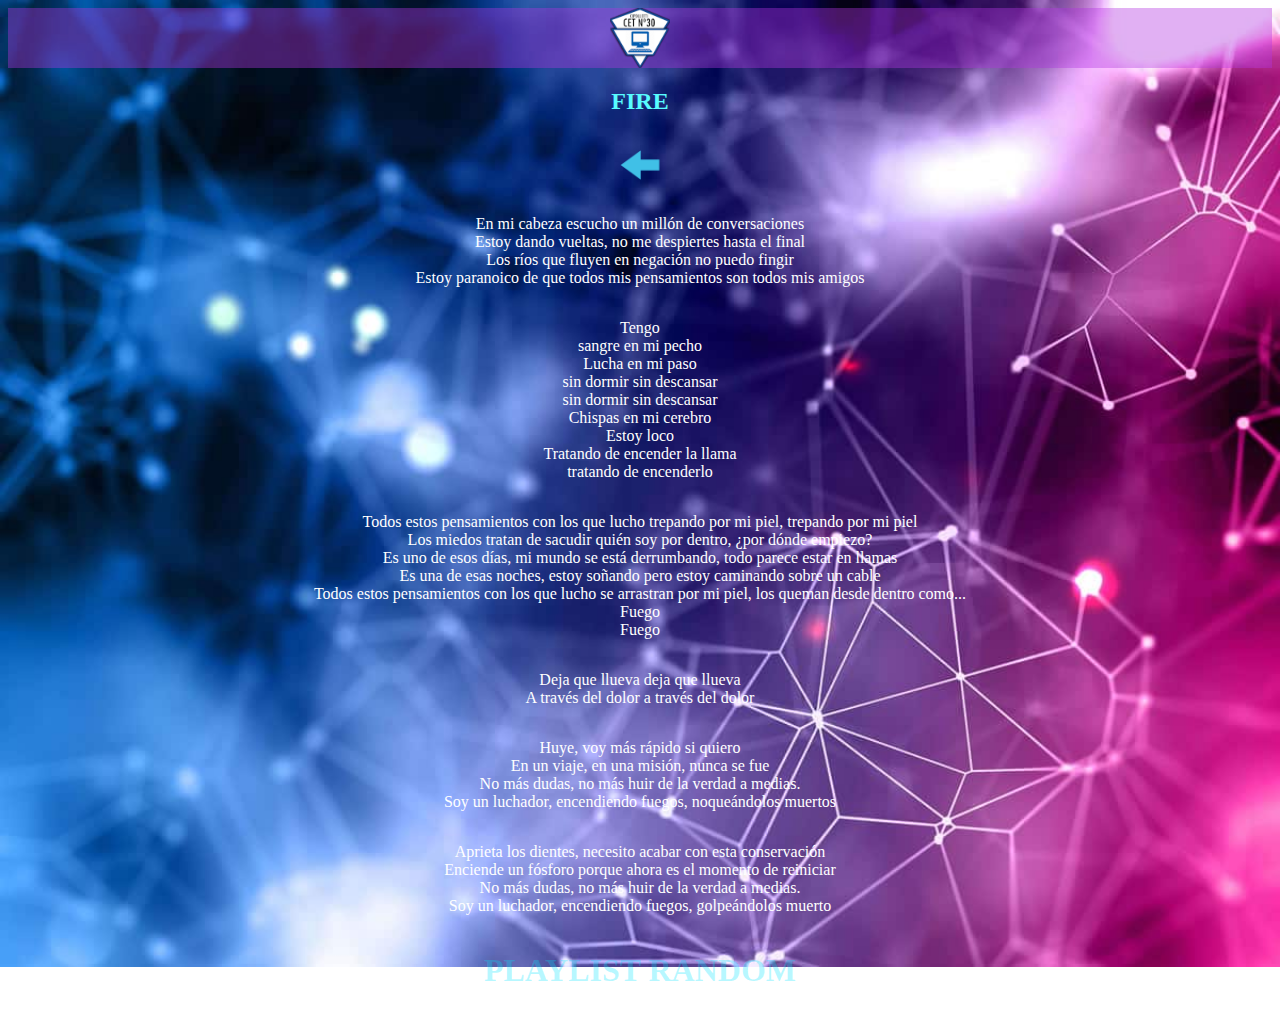
<file: temas/tema6.html>
<!DOCTYPE html>
<html lang="en">

<head>
    <meta charset="UTF-8">
    <meta http-equiv="X-UA-Compatible" content="IE=edge">
    <meta name="viewport" content="width=device-width, initial-scale=1.0">
    <title>fire</title>
    <link rel="stylesheet" href="../css/estilos.css">
</head>

<body>


    <header>
        
        
        <img src="/assets/img/cet30.png" alt="">
    </header>
    <main>
        <h2>FIRE</h2>
        <a href="../index.html">
            <img src="../assets/img/flecha.png" alt="retroceder">
        </a>
        <p> En mi cabeza escucho un millón de conversaciones<br>
            Estoy dando vueltas, no me despiertes hasta el final<br>
            Los ríos que fluyen en negación no puedo fingir<br>
            Estoy paranoico de que todos mis pensamientos son todos mis amigos</p>

        <p>Tengo<br>
            sangre en mi pecho<br>
            Lucha en mi paso<br>
            sin dormir sin descansar<br>
            sin dormir sin descansar<br>
            Chispas en mi cerebro<br>
            Estoy loco<br>
            Tratando de encender la llama<br>
            tratando de encenderlo</p>

        <p> Todos estos pensamientos con los que lucho trepando por mi piel, trepando por mi piel<br>
            Los miedos tratan de sacudir quién soy por dentro, ¿por dónde empiezo?<br>
            Es uno de esos días, mi mundo se está derrumbando, todo parece estar en llamas<br>
            Es una de esas noches, estoy soñando pero estoy caminando sobre un cable<br>
            Todos estos pensamientos con los que lucho se arrastran por mi piel, los queman desde dentro como...<br>
            Fuego<br>
            Fuego</p>

        <p>Deja que llueva deja que llueva<br>
            A través del dolor a través del dolor</p>

        <p> Huye, voy más rápido si quiero<br>
            En un viaje, en una misión, nunca se fue<br>
            No más dudas, no más huir de la verdad a medias.<br>
            Soy un luchador, encendiendo fuegos, noqueándolos muertos</p>

        <p>Aprieta los dientes, necesito acabar con esta conservación<br>
            Enciende un fósforo porque ahora es el momento de reiniciar<br>
            No más dudas, no más huir de la verdad a medias.<br>
            Soy un luchador, encendiendo fuegos, golpeándolos muerto</p>


    </main>
    <footer>
        <H1>PLAYLIST RANDOM</H1>
    </footer>

</body>

</html>
</file>
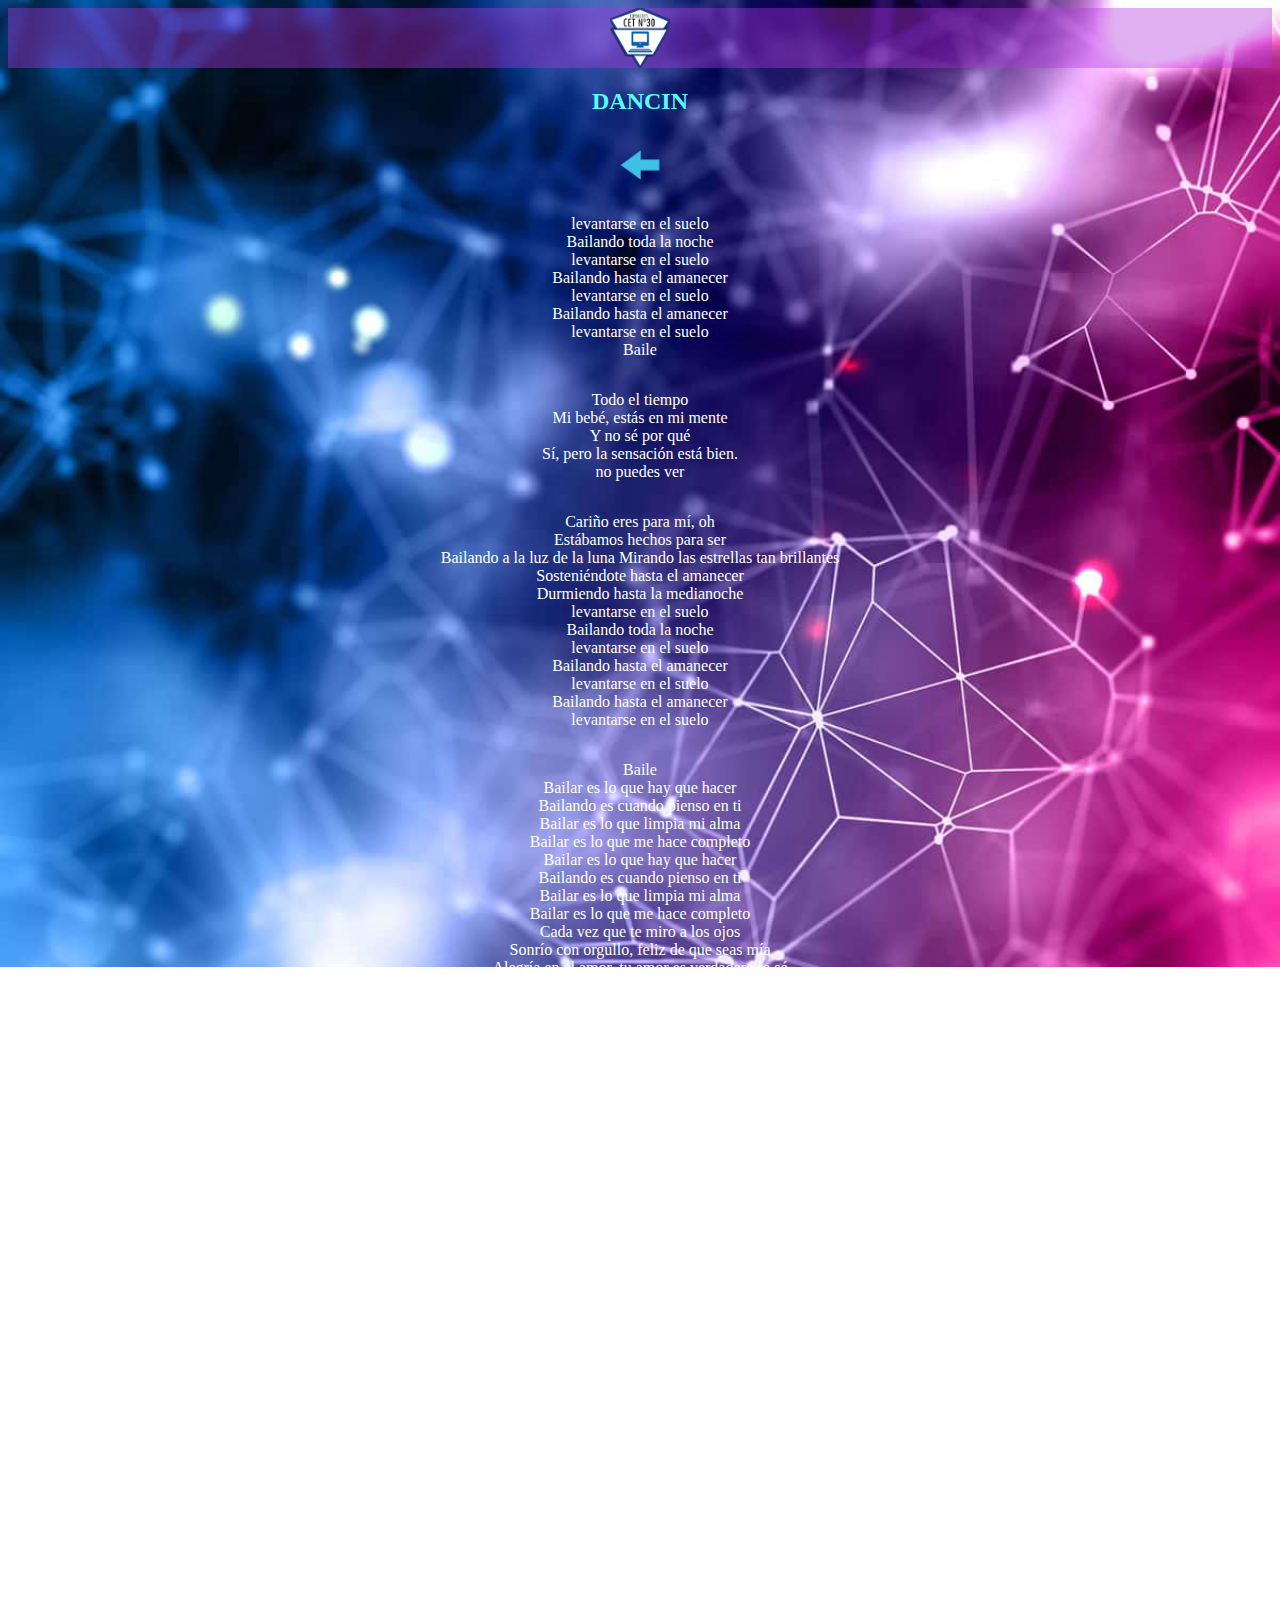
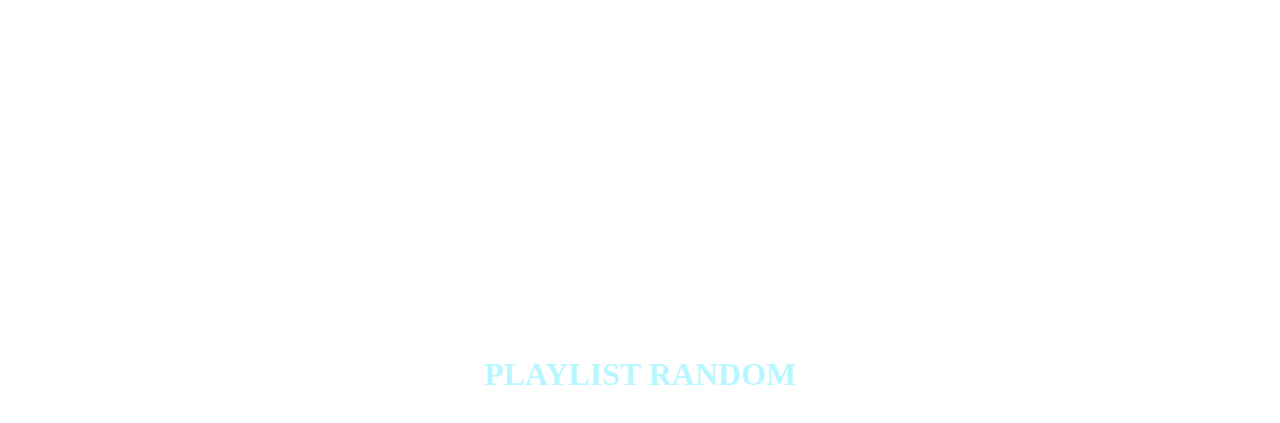
<file: temas/tema7.html>
<!DOCTYPE html>
<html lang="en">

<head>
    <meta charset="UTF-8">
    <meta http-equiv="X-UA-Compatible" content="IE=edge">
    <meta name="viewport" content="width=device-width, initial-scale=1.0">
    <title>dancin</title>
    <link rel="stylesheet" href="../css/estilos.css">
</head>

<body>



    <header>
      
        <img src="/assets/img/cet30.png" alt="">
    </header>
    <main>
        <h2>DANCIN</h2>
        <a href="../index.html">
            <img src="../assets/img/flecha.png" alt="retroceder">
        </a>
        <p>levantarse en el suelo<br>
            Bailando toda la noche<br>
            levantarse en el suelo<br>
            Bailando hasta el amanecer<br>
            levantarse en el suelo<br>
            Bailando hasta el amanecer<br>
            levantarse en el suelo<br>
            Baile</p>

        <p> Todo el tiempo<br>
            Mi bebé, estás en mi mente<br>
            Y no sé por qué<br>
            Sí, pero la sensación está bien.<br>
            no puedes ver</p>

        <p> Cariño eres para mí, oh<br>
            Estábamos hechos para ser<br>
            Bailando a la luz de la luna
            Mirando las estrellas tan brillantes<br>
            Sosteniéndote hasta el amanecer<br>
            Durmiendo hasta la medianoche<br>
            levantarse en el suelo<br>
            Bailando toda la noche<br>
            levantarse en el suelo<br>
            Bailando hasta el amanecer<br>
            levantarse en el suelo<br>
            Bailando hasta el amanecer<br>
            levantarse en el suelo</p>

        <p>Baile<br>
            Bailar es lo que hay que hacer<br>
            Bailando es cuando pienso en ti<br>
            Bailar es lo que limpia mi alma<br>
            Bailar es lo que me hace completo<br>
            Bailar es lo que hay que hacer<br>
            Bailando es cuando pienso en ti<br>
            Bailar es lo que limpia mi alma<br>
            Bailar es lo que me hace completo<br>
            Cada vez que te miro a los ojos<br>
            Sonrío con orgullo, feliz de que seas mía<br>
            Alegría en el amor, tu amor es verdadero lo sé<br>
            eres lo mejor que me ha pasado<br>
            levantarse en el suelo<br>
            Bailando toda la noche<br>
            levantarse en el suelo<br>
            Bailando hasta el amanecer<br>
            levantarse en el suelo<br>
            Bailando hasta el amanecer<br>
            levantarse en el suelo<br>
            Baile</p>

        <p>Bailar es lo que hay que hacer<br>
            Bailando es cuando pienso en ti<br>
            Bailar es lo que limpia mi alma<br>
            Bailar es lo que me hace completo<br>
            Bailar es lo que hay que hacer<br>
            Bailando es cuando pienso en ti<br>
            Bailar es lo que limpia mi alma
            Bailar es lo que me hace completo<br>
            levantarse en el suelo<br>
            Bailando toda la noche<br>
            levantarse en el suelo<br>
            Bailando hasta el amanecer<br>
            levantarse en el suelo<br>
            Bailando hasta el amanecer<br>
            levantarse en el suelo<br>
            bailando</p>

        <p>levantarse en el suelo<br>
            Bailando toda la noche<br>
            levantarse en el suelo<br>
            Bailando hasta el amanecer<br>
            levantarse en el suelo<br>
            Bailando hasta el amanecer<br>
            levantarse en el suelo<br>
            bailando</p>

        <p>Bailar es lo que hay que hacer<br>
            Bailando es cuando pienso en ti<br>
            Bailar es lo que limpia mi alma<br>
            Bailar es lo que me hace completo<br>
            Bailar es lo que hay que hacer<br>
            Bailando es cuando pienso en ti<br>
            Bailar es lo que limpia mi alma<br>
            Bailar es lo que me hace completo
            Bailar es lo que hay que hacer<br>
            Bailando es cuando pienso en ti<br>
            Bailar es lo que limpia mi alma<br>
            Bailar es lo que me hace completo<br>
            Bailar es lo que hay que hacer<br>
            Bailando es cuando pienso en ti<br>
            Bailar es lo que limpia mi alma<br>
            Bailar es lo que me hace completo</p>

    </main>
    <footer>
        <H1>PLAYLIST RANDOM</H1>
    </footer>
</body>

</html>
</file>
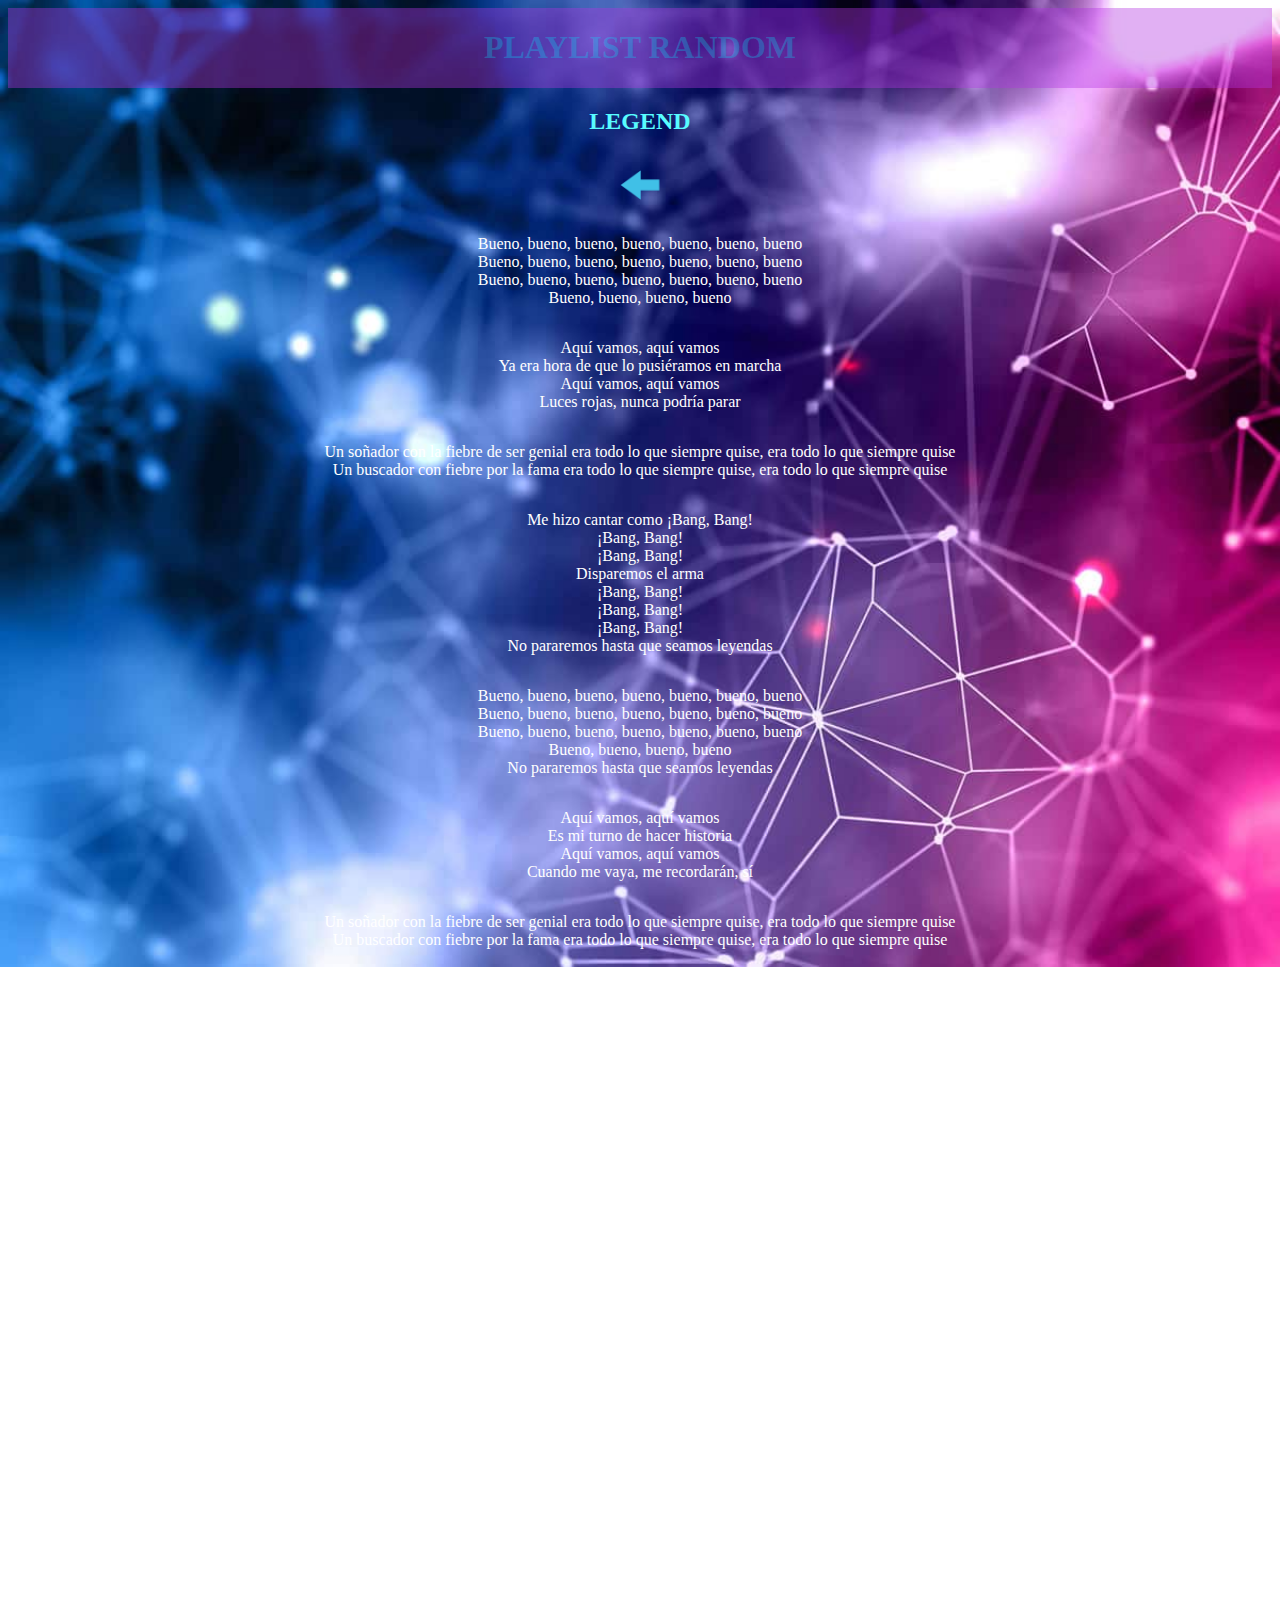
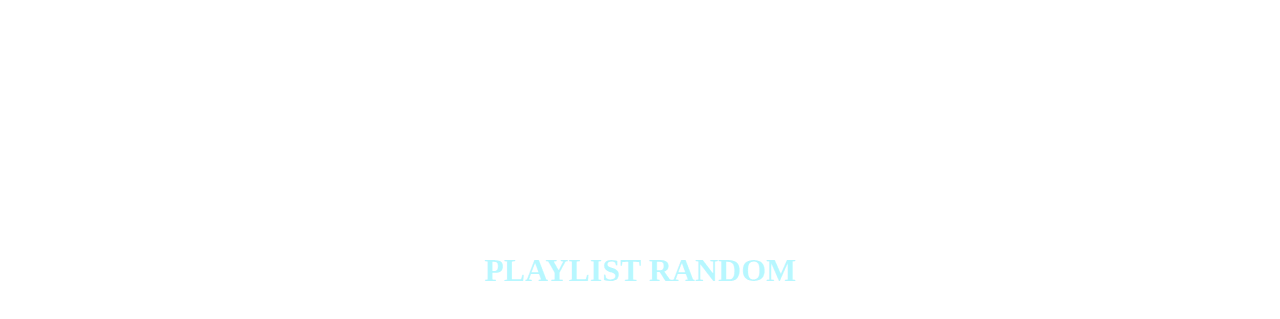
<file: temas/tema8.html>
<!DOCTYPE html>
<html lang="en">

<head>
    <meta charset="UTF-8">
    <meta http-equiv="X-UA-Compatible" content="IE=edge">
    <meta name="viewport" content="width=device-width, initial-scale=1.0">
    <title>Legend</title>
    <link rel="stylesheet" href="../css/estilos.css">
</head>

<body>




    <header>
        <H1>PLAYLIST RANDOM</H1>
        

    </header>
    <main>
        <h2>LEGEND</h2>
        <a href="../index.html">
            <img src="../assets/img/flecha.png" alt="retroceder">
        </a>
        <p>Bueno, bueno, bueno, bueno, bueno, bueno, bueno<br>
            Bueno, bueno, bueno, bueno, bueno, bueno, bueno<br>
            Bueno, bueno, bueno, bueno, bueno, bueno, bueno<br>
            Bueno, bueno, bueno, bueno</p>

        <p>Aquí vamos, aquí vamos<br>
            Ya era hora de que lo pusiéramos en marcha<br>
            Aquí vamos, aquí vamos<br>
            Luces rojas, nunca podría parar</p>

        <p>Un soñador con la fiebre de ser genial era todo lo que siempre quise, era todo lo que siempre quise<br>
            Un buscador con fiebre por la fama era todo lo que siempre quise, era todo lo que siempre quise</p>

        <p>Me hizo cantar como
            ¡Bang, Bang!<br>
            ¡Bang, Bang!<br>
            ¡Bang, Bang!<br>
            Disparemos el arma<br>
            ¡Bang, Bang!<br>
            ¡Bang, Bang!<br>
            ¡Bang, Bang!<br>
            No pararemos hasta que seamos leyendas</p>

        <p>Bueno, bueno, bueno, bueno, bueno, bueno, bueno<br>
            Bueno, bueno, bueno, bueno, bueno, bueno, bueno<br>
            Bueno, bueno, bueno, bueno, bueno, bueno, bueno<br>
            Bueno, bueno, bueno, bueno<br>
            No pararemos hasta que seamos leyendas</p>

        <p>Aquí vamos, aquí vamos<br>
            Es mi turno de hacer historia<br>
            Aquí vamos, aquí vamos<br>
            Cuando me vaya, me recordarán, sí</p>

        <p>Un soñador con la fiebre de ser genial era todo lo que siempre quise, era todo lo que siempre quise<br>
            Un buscador con fiebre por la fama era todo lo que siempre quise, era todo lo que siempre quise</p>

        <p>Me hizo cantar como
            ¡Bang, Bang!<br>
            ¡Bang, Bang!<br>
            ¡Bang, Bang!<br>
            Disparemos el arma<br>
            ¡Bang, Bang!<br>
            ¡Bang, Bang!<br>
            ¡Bang, Bang!<br>
            No pararemos hasta que seamos leyendas</p>

        <p>Bueno, bueno, bueno, bueno, bueno, bueno, bueno<br>
            Bueno, bueno, bueno, bueno, bueno, bueno, bueno<br>
            Bueno, bueno, bueno, bueno, bueno, bueno, bueno<br>
            Bueno, bueno, bueno, bueno<br>
            No pararemos hasta que seamos leyendas<br>
            Bueno, bueno, bueno, bueno, bueno, bueno, bueno<br>
            Bueno, bueno, bueno, bueno, bueno, bueno, bueno<br>
            Bueno, bueno, bueno, bueno, bueno, bueno, bueno<br>
            Bueno, bueno, bueno, bueno<br>
            No pararemos hasta que seamos leyendas</p>

        <p>Sangre, sudor, me romperé los huesos<br>
            Hasta que todas mis cicatrices sangran de oro<br>
            Mi nombre es siempre conocido<br>
            Oh, oh, oh, oh, oh<br>
            Sangre, sudor, me romperé los huesos<br>
            Hasta que todas mis cicatrices sangran de oro<br>
            Mi nombre es siempre conocido<br>
            Oh, oh, oh, oh, oh<br>
            Sangre, sudor, me romperé los huesos<br>
            Hasta que todas mis cicatrices sangran de oro<br>
            Mi nombre es siempre conocido<br>
            (Bang, Bang, no parará hasta que seamos leyendas)<br>
            Oh, oh, oh, oh, oh<br>
            Bang, no pararemos hasta que seamos leyendas</p>

        <p>Bueno, bueno, bueno, bueno, bueno, bueno, bueno<br>
            Bueno, bueno, bueno, bueno, bueno, bueno, bueno<br>
            Bueno, bueno, bueno, bueno, bueno, bueno, bueno<br>
            Bueno, bueno, bueno, bueno<br>
            No pararemos hasta que seamos leyendas<br>
            Bueno, bueno, bueno, bueno, bueno, bueno, bueno<br>
            Bueno, bueno, bueno, bueno, bueno, bueno, bueno<br>
            Bueno, bueno, bueno, bueno, bueno, bueno, bueno<br>
            Bueno, bueno, bueno, bueno</p>
    </main>
<footer>
    <H1>PLAYLIST RANDOM</H1>
</footer>
</body>

</html>
</file>
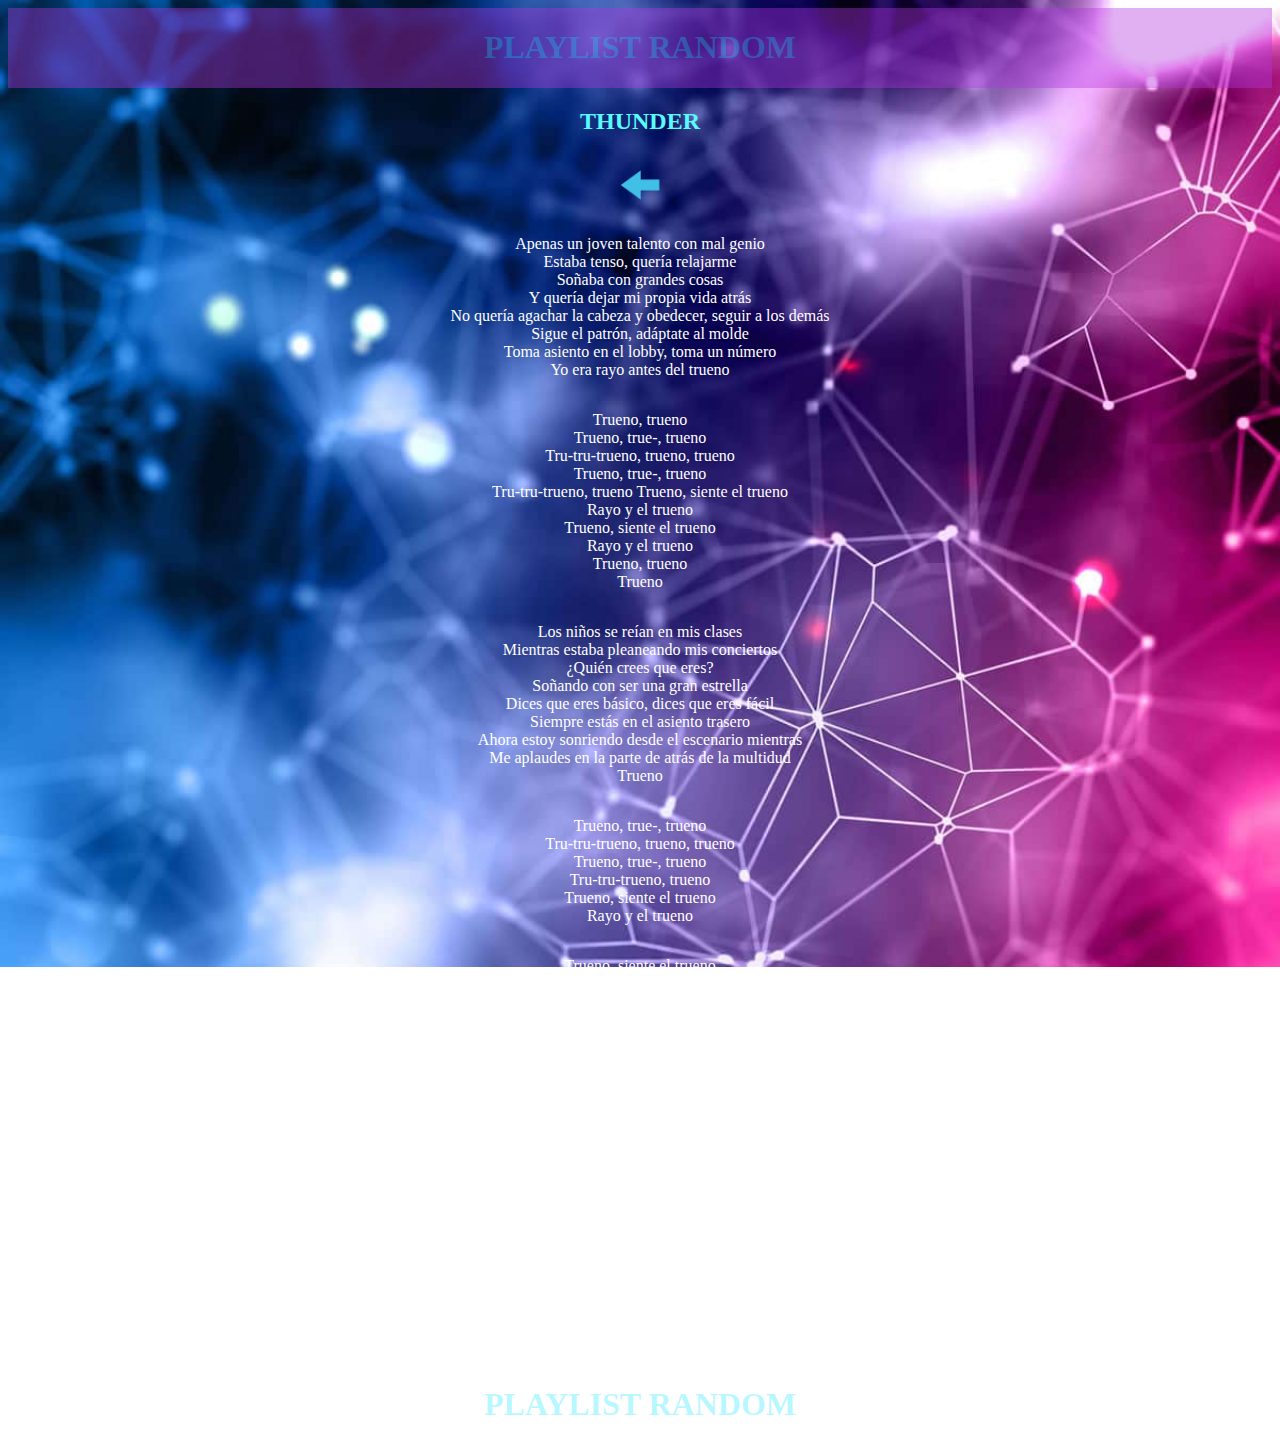
<file: temas/tema9.html>
<!DOCTYPE html>
<html lang="en">

<head>
    <meta charset="UTF-8">
    <meta http-equiv="X-UA-Compatible" content="IE=edge">
    <meta name="viewport" content="width=device-width, initial-scale=1.0">
    <title>THUNDER</title>
    <link rel="stylesheet" href="../css/estilos.css">
</head>

<body>




    <header>
        <H1>PLAYLIST RANDOM</H1>
        
    </header>

    <main>
        <h2>THUNDER</h2>
        <a href="../index.html">
            <img src="../assets/img/flecha.png" alt="retroceder">
        </a>
        <p>Apenas un joven talento con mal genio<br>
            Estaba tenso, quería relajarme<br>
            Soñaba con grandes cosas<br>
            Y quería dejar mi propia vida atrás<br>
            No quería agachar la cabeza y obedecer, seguir a los demás<br>
            Sigue el patrón, adáptate al molde<br>
            Toma asiento en el lobby, toma un número<br>
            Yo era rayo antes del trueno</p>

        <p>Trueno, trueno<br>
            Trueno, true-, trueno<br>
            Tru-tru-trueno, trueno, trueno<br>
            Trueno, true-, trueno<br>
            Tru-tru-trueno, trueno
            Trueno, siente el trueno<br>
            Rayo y el trueno<br>
            Trueno, siente el trueno<br>
            Rayo y el trueno<br>
            Trueno, trueno<br>
            Trueno</p>

        <p>Los niños se reían en mis clases<br>
            Mientras estaba pleaneando mis conciertos<br>
            ¿Quién crees que eres?<br>
            Soñando con ser una gran estrella<br>
            Dices que eres básico, dices que eres fácil<br>
            Siempre estás en el asiento trasero<br>
            Ahora estoy sonriendo desde el escenario mientras<br>
            Me aplaudes en la parte de atrás de la multidud<br>
            Trueno</p>

        <p>Trueno, true-, trueno<br>
            Tru-tru-trueno, trueno, trueno<br>
            Trueno, true-, trueno<br>
            Tru-tru-trueno, trueno<br>
            Trueno, siente el trueno<br>
            Rayo y el trueno</p>

        <p>Trueno, siente el trueno<br>
            Rayo y el trueno, trueno<br>
            Trueno, siente el trueno<br>
            Rayo y el trueno, trueno<br>
            Trueno, siente el trueno<br>
            Rayo y el trueno, trueno<br>
            Trueno, siente el trueno<br>
            Rayo y el trueno, trueno<br>
            Trueno, siente el trueno (siente el)<br>
            Rayo y trueno, trueno</p>

        <p>Trueno, siente el trueno (siente el)<br>
            Rayo y trueno, trueno<br>
            Trueno, trueno, true-, trueno<br>
            Tru-tru-trueno, trueno<br>
            Trueno, trueno, true-, trueno<br>
            Tru-tru-trueno, trueno<br>
            Trueno, trueno, true-, trueno<br>
            Tru-tru-trueno, trueno<br>
            Trueno, trueno, true-, trueno<br>
            Tru-tru-trueno, trueno</p>

    </main>
 <footer>
    <H1>PLAYLIST RANDOM</H1>
 </footer>
</body>

</html>
</file>
<file: css/estilos.css>
body{
    background-image:url(/assets/img/fondo.jpg) ;
    background-repeat: no-repeat;
    background-size: cover;
background-attachment: fixed;
}






/* ENCABEZADO */
header
{
    background-color: rgba(179, 54, 224, 0.391);
    display: flex;
    justify-content: center;
    flex-direction:column;
    align-items:center ;
    text-align: center;
    
    
}



/* PRINCIPAL */
main{
    display: flex;
    justify-content: center;
    flex-direction:column;
    align-items:center ;
    text-align: center;
}

footer{
    display: flex;
    justify-content: center;
}


img{
    width:60px;
    height:60px;
 

}

a{
   color: rgb(156, 116, 192)
}
a:host{
color: rgb(199, 4, 193);
}




table{

    background-color: rgba(22, 175, 206, 0.555);
    width: 55%;
    border-collapse:collapse;

    border: 5px solid rgb(255, 45, 45);



    
}
th{
    border: 5px solid rgba(0, 0, 0, 0.531);
}
tr{
    border: 5px solid rgb(255, 255, 255);
}
td{
    border: 5px solid rgba(255, 255, 255, 0.665);
    color: aliceblue;
}
h2{
    color: rgb(88, 252, 255);
}

p{
    color: rgb(255, 255, 255);
}



/* PIE */
h1{
    color: rgba(0, 229, 255, 0.277);
}
</file>
